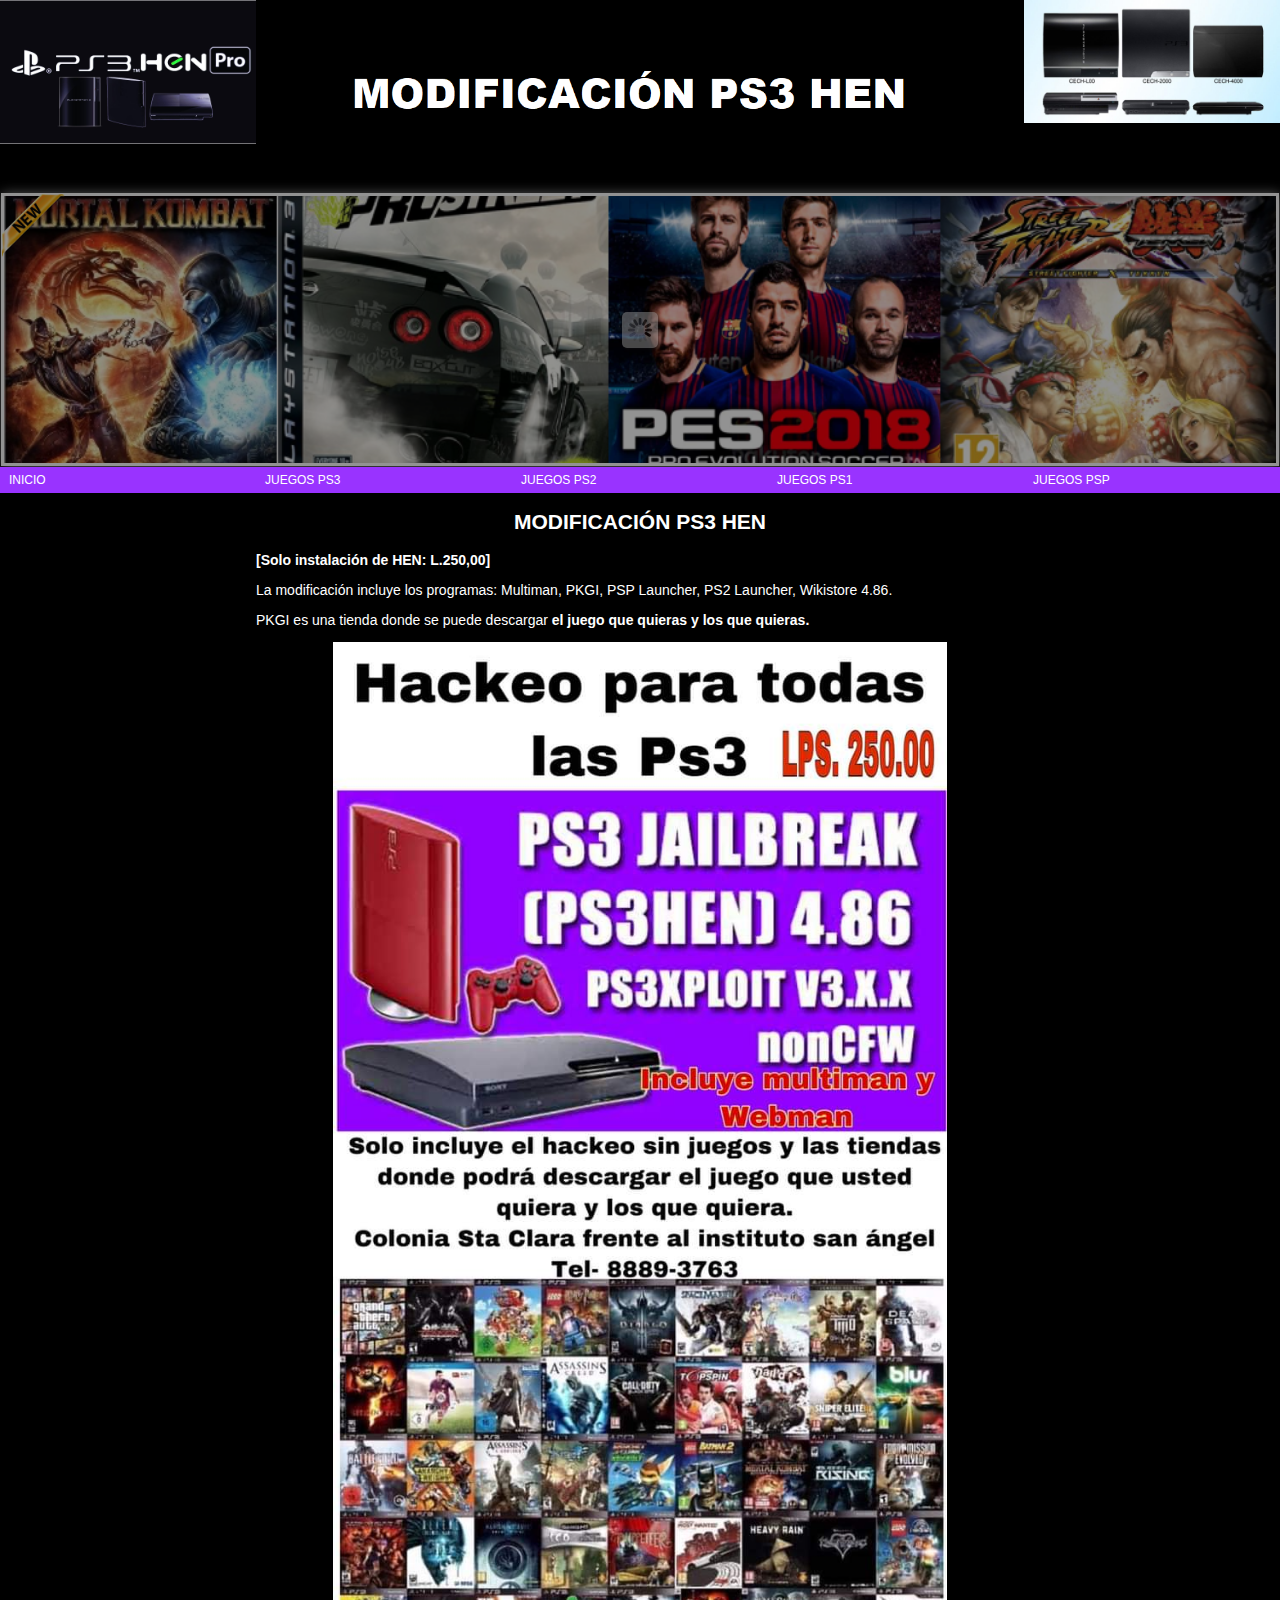
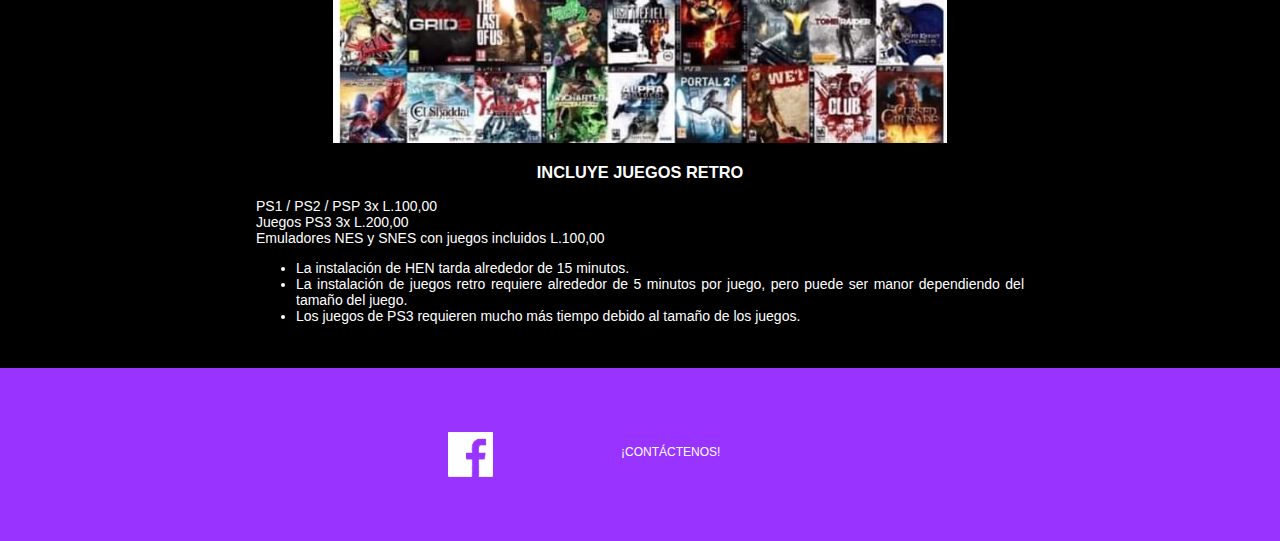
<file: index.html>
<!doctype html>
<html><!-- InstanceBegin template="/Templates/plantillageneral.dwt" codeOutsideHTMLIsLocked="false" -->
<head>
<meta charset="utf-8">
<!-- InstanceBeginEditable name="doctitle" -->
<title>Modificación PS3 HEN</title>
<script type="text/javascript" src="sliderengine/jquery.js"></script><script type="text/javascript" src="sliderengine/jquery.hislider.js"></script>
<!-- InstanceEndEditable -->
<!-- InstanceBeginEditable name="head" -->


<!-- InstanceEndEditable -->
<style type="text/css">
body {
	margin-left: 0px;
	margin-top: 0px;
	margin-right: 0px;
	margin-bottom: 0px;
}


</style>
<link href="css/estilosgenerales.css" rel="stylesheet" type="text/css">
<link href="SpryAssets/SpryMenuBarHorizontal.css" rel="stylesheet" type="text/css">
<script src="SpryAssets/SpryMenuBar.js" type="text/javascript"></script>
</head>

<body>
<div id="contenidogeneral">
  <div id="imagenlogo1"><a href="index.html"><img src="imagenes/imagenlogo1.jpg" alt="imagenlogo1" ></a></div>
  <div id="nombre"><a href="index.html"><img src="imagenes/nombre.png" alt="nombre"></a></div>
  <div id="imagenlogo2"><a href="https://es.qwe.wiki/wiki/PlayStation_3_models" target="new"><img src="imagenes/imagenlogo2.jpg" alt="imagenlogo2"></a></div>
  <!-- InstanceBeginEditable name="slideredit" -->
  <div id="slider">
  <div id='hislider1' style=" max-width:100%;  max-height:275px;height:275px; margin: 0 auto;"></div>
  </div>
  <!-- InstanceEndEditable -->
  <div id="menu">
    <ul id="MenuBar1" class="MenuBarHorizontal">
      <li><a href="index.html">INICIO</a>      </li>
      <li><a href="juegosps3.html">JUEGOS PS3</a>      </li>
      <li><a href="juegosps2.html">JUEGOS PS2</a></li>
      <li><a href="juegosps1.html">JUEGOS PS1</a>      </li>
      <li><a href="juegospsp.html">JUEGOS PSP</a></li>
    </ul>
  </div>
  <!-- InstanceBeginEditable name="content" -->
  <div id="contenido">
<div id="indexinfo1">
<center><h2>MODIFICACIÓN PS3 HEN</h2></center>
  <b>[Solo instalación de HEN: L.250,00]</b><br>
  <p>La modificación incluye los programas: Multiman, PKGI, PSP Launcher, PS2 Launcher, Wikistore 4.86.</p>
  <p>PKGI es una tienda donde se puede descargar <b>el juego que quieras y los que quieras.</b></p>
  <center><img src="imagenes/publicidad.jpg" alt="publicidad">
<h3>INCLUYE JUEGOS RETRO</h3></center>
  <p>PS1 / PS2 / PSP 3x L.100,00<br>
  Juegos PS3 3x L.200,00<br>
  Emuladores NES y SNES con juegos incluidos L.100,00<br>
  <ul>
  	<li>La instalación de HEN tarda alrededor de 15 minutos.</li>
    <li>La instalación de juegos retro requiere alrededor de 5 minutos por juego, pero puede ser manor dependiendo del tamaño del juego.</li>
    <li>Los juegos de PS3 requieren mucho más tiempo debido al tamaño de los juegos.</li></p><br>
</div>
  </div>
  <!-- InstanceEndEditable -->
  <div id="piedepagina">
    <div id="logofb"><a href="https://www.facebook.com/Modificación-PS3-HEN-102048738321822/" target="new"><img src="imagenes/fblogo.png" alt="fblogo"></a></div>
    <div id="contacto">¡CONTÁCTENOS!</div>
  </div>
</div>
<script type="text/javascript">
var MenuBar1 = new Spry.Widget.MenuBar("MenuBar1", {imgDown:"../SpryAssets/SpryMenuBarDownHover.gif", imgRight:"../SpryAssets/SpryMenuBarRightHover.gif"});
</script>
</body>
<!-- InstanceEnd --></html>
</file>
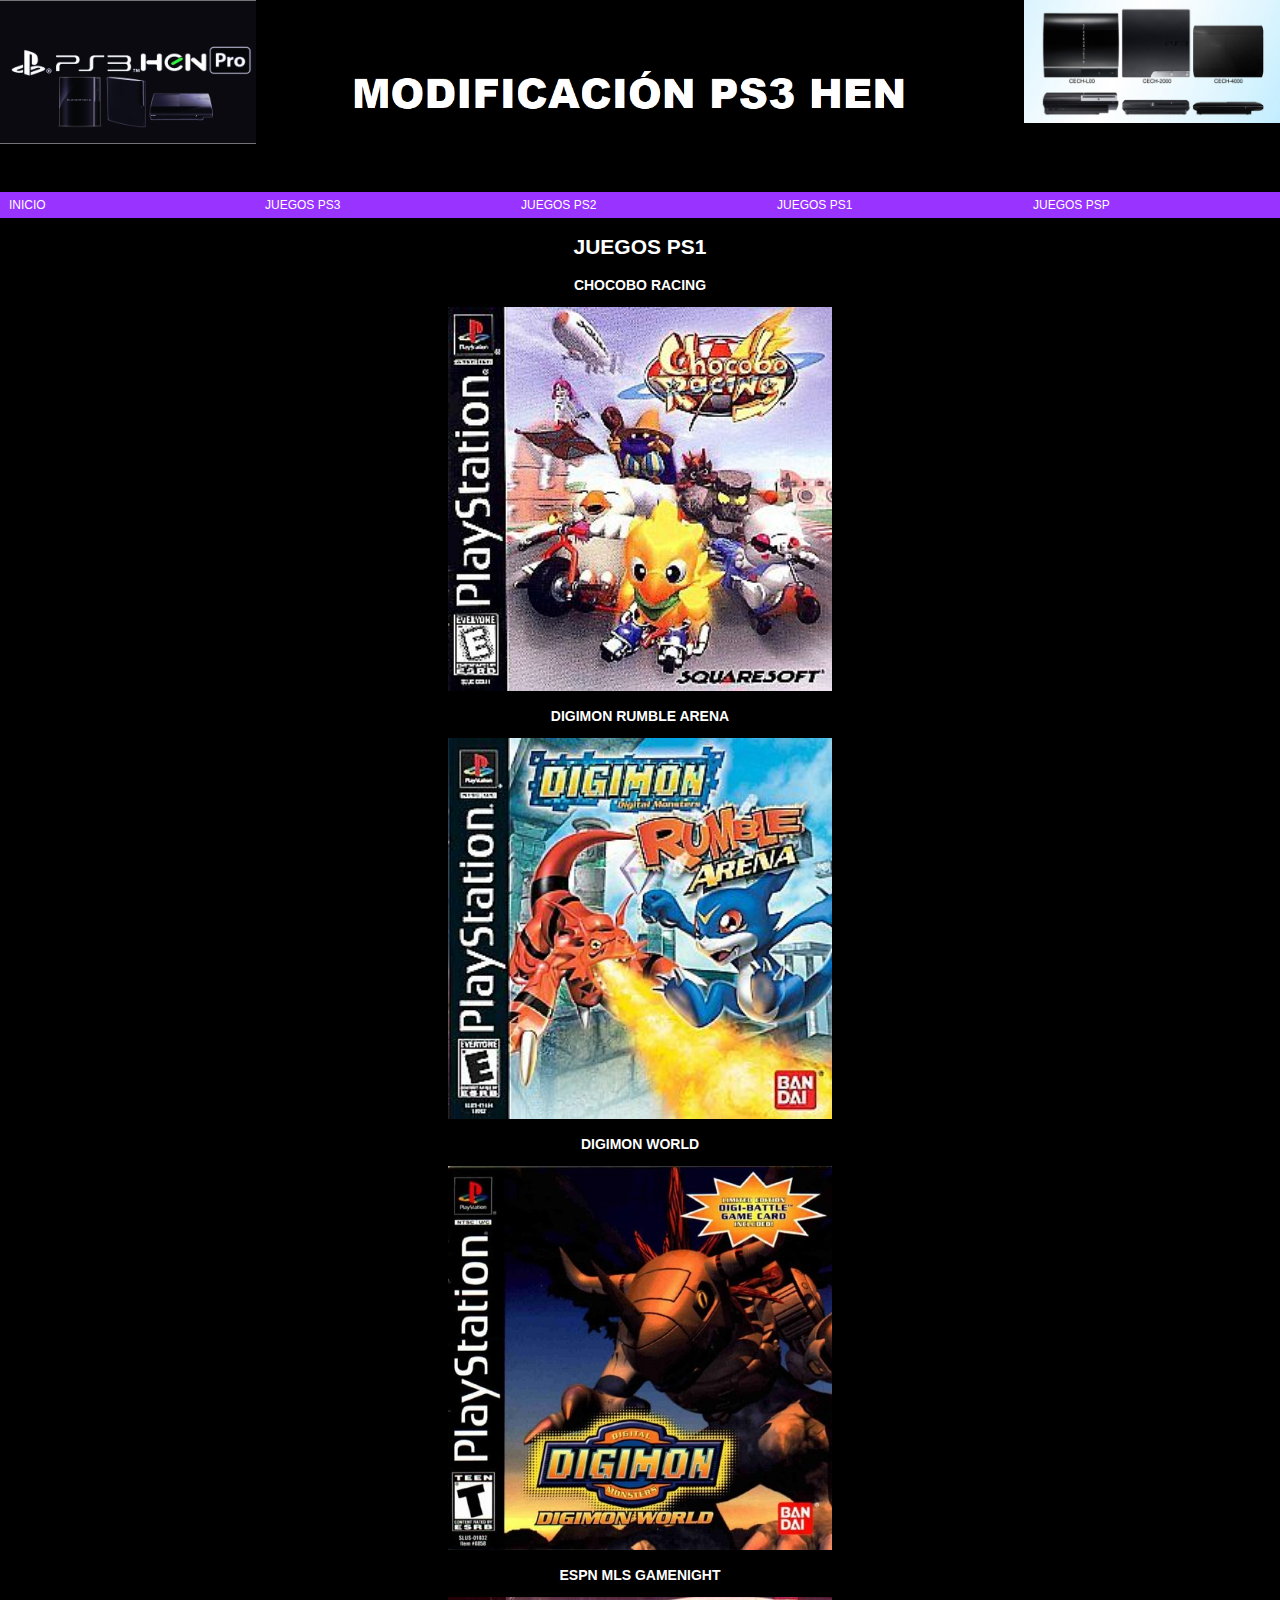
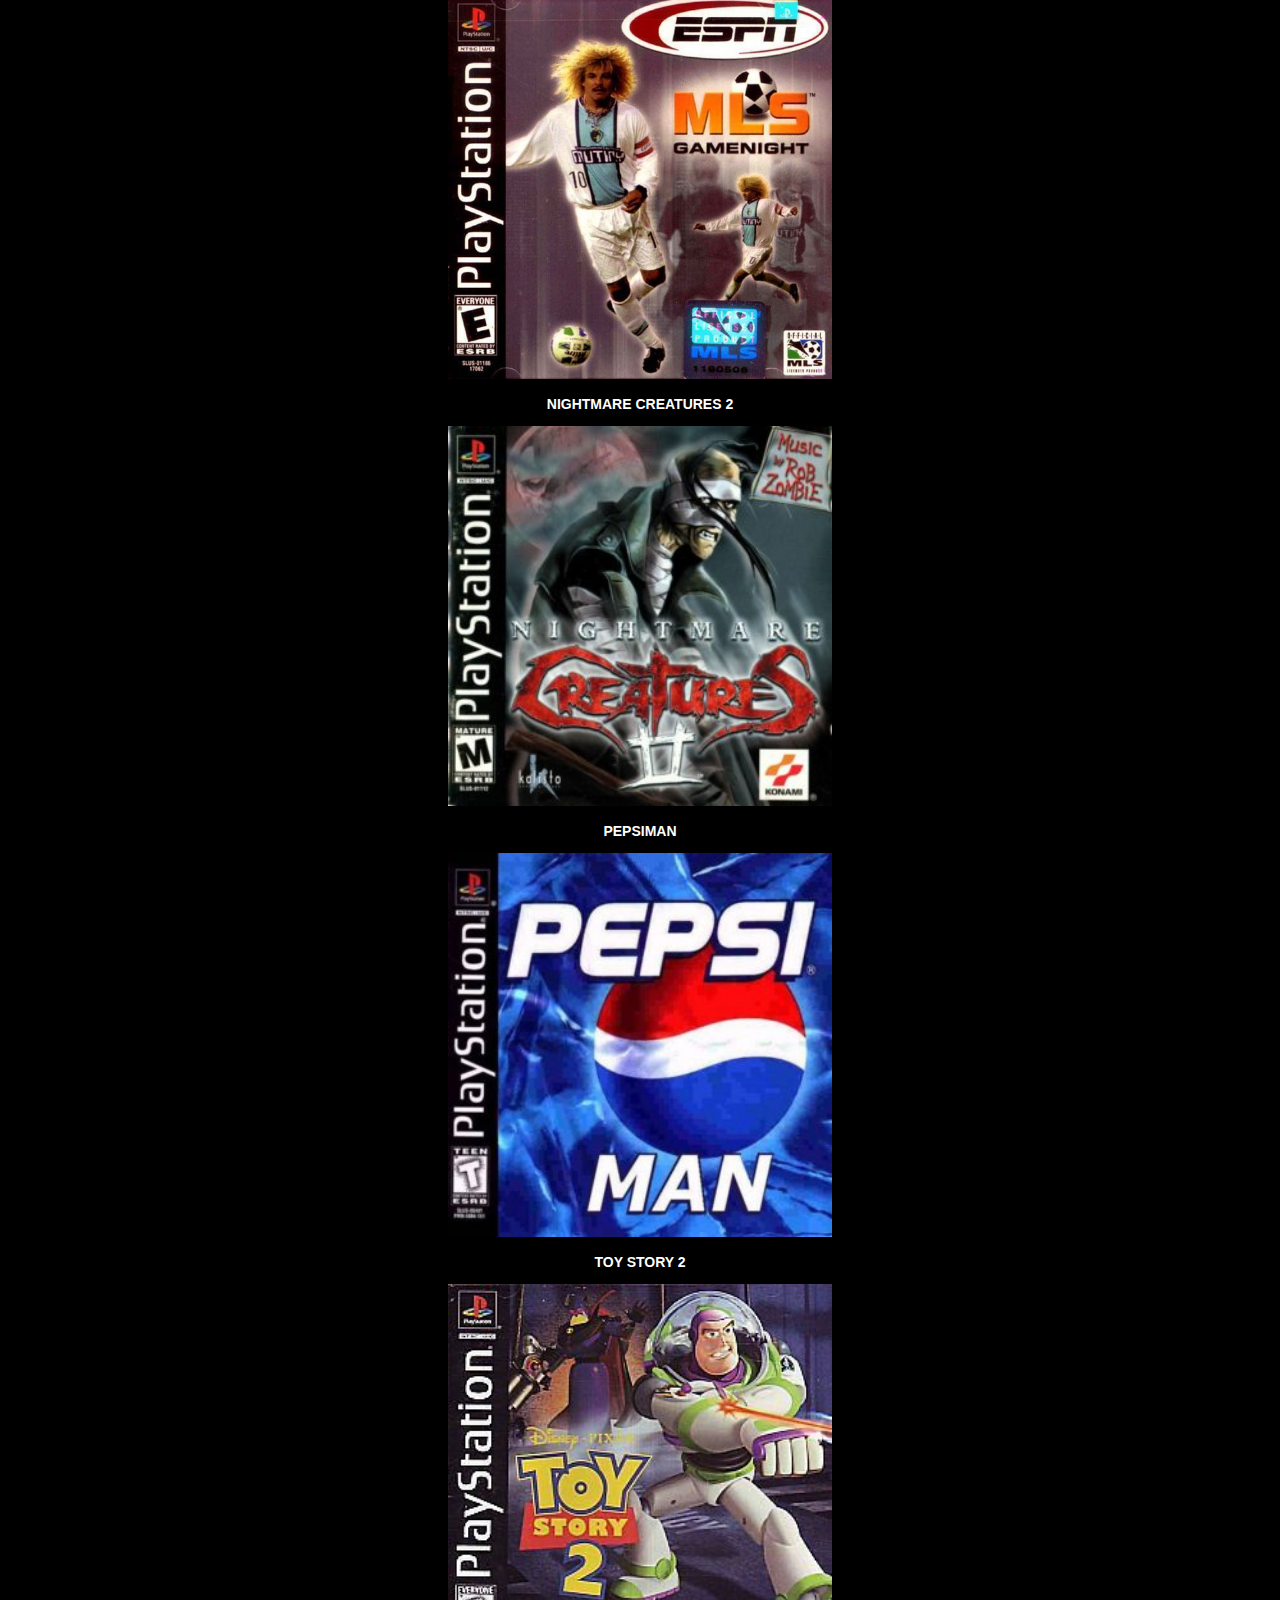
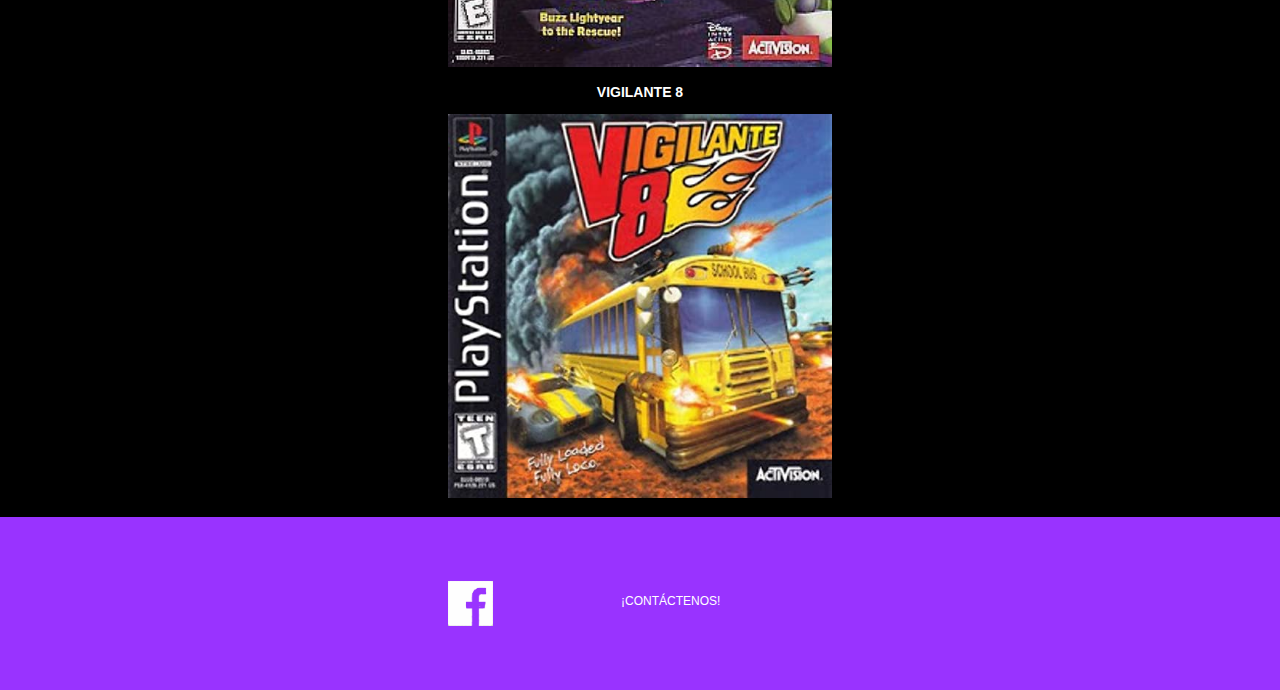
<file: juegosps1.html>
<!doctype html>
<html><!-- InstanceBegin template="/Templates/plantillageneral.dwt" codeOutsideHTMLIsLocked="false" -->
<head>
<meta charset="utf-8">
<!-- InstanceBeginEditable name="doctitle" -->
<title>Modificación PS3 HEN</title>
<!-- InstanceEndEditable -->
<!-- InstanceBeginEditable name="head" -->
<!-- InstanceEndEditable -->
<style type="text/css">
body {
	margin-left: 0px;
	margin-top: 0px;
	margin-right: 0px;
	margin-bottom: 0px;
}


</style>
<link href="css/estilosgenerales.css" rel="stylesheet" type="text/css">
<link href="SpryAssets/SpryMenuBarHorizontal.css" rel="stylesheet" type="text/css">
<script src="SpryAssets/SpryMenuBar.js" type="text/javascript"></script>
</head>

<body>
<div id="contenidogeneral">
  <div id="imagenlogo1"><a href="index.html"><img src="imagenes/imagenlogo1.jpg" alt="imagenlogo1" ></a></div>
  <div id="nombre"><a href="index.html"><img src="imagenes/nombre.png" alt="nombre"></a></div>
  <div id="imagenlogo2"><a href="https://es.qwe.wiki/wiki/PlayStation_3_models" target="new"><img src="imagenes/imagenlogo2.jpg" alt="imagenlogo2"></a></div>
  <!-- InstanceBeginEditable name="slideredit" -->
  <!-- InstanceEndEditable -->
  <div id="menu">
    <ul id="MenuBar1" class="MenuBarHorizontal">
      <li><a href="index.html">INICIO</a>      </li>
      <li><a href="juegosps3.html">JUEGOS PS3</a>      </li>
      <li><a href="juegosps2.html">JUEGOS PS2</a></li>
      <li><a href="juegosps1.html">JUEGOS PS1</a>      </li>
      <li><a href="juegospsp.html">JUEGOS PSP</a></li>
    </ul>
  </div>
  <!-- InstanceBeginEditable name="content" -->
  <div id="contenido">
  	<div id="ps1games">
    <b><center><h2>JUEGOS PS1</h2>
    	<p>CHOCOBO RACING</p>
        <img src="imagenes/ps1 games/choco.jpg" alt="absw">
<p>DIGIMON RUMBLE ARENA</p>
        <img src="imagenes/ps1 games/digimon.jpg" alt="absw">
<p>DIGIMON WORLD</p>
        <img src="imagenes/ps1 games/digiwrld.jpg" alt="absw">
        <p>ESPN MLS GAMENIGHT</p>
        <img src="imagenes/ps1 games/espn.jpg" alt="absw">
<p>NIGHTMARE CREATURES 2</p>
        <img src="imagenes/ps1 games/night.jpg" alt="absw">
<p>PEPSIMAN</p>
        <img src="imagenes/ps1 games/pepsi.jpg" alt="absw">
<p>TOY STORY 2</p>
        <img src="imagenes/ps1 games/toystory.jpg" alt="absw">
<p>VIGILANTE 8</p>
        <img src="imagenes/ps1 games/vigil.jpg" alt="absw"><br><br></center></b>
    </div>
  </div>
  <!-- InstanceEndEditable -->
  <div id="piedepagina">
    <div id="logofb"><a href="https://www.facebook.com/Modificación-PS3-HEN-102048738321822/" target="new"><img src="imagenes/fblogo.png" alt="fblogo"></a></div>
    <div id="contacto">¡CONTÁCTENOS!</div>
  </div>
</div>
<script type="text/javascript">
var MenuBar1 = new Spry.Widget.MenuBar("MenuBar1", {imgDown:"../SpryAssets/SpryMenuBarDownHover.gif", imgRight:"../SpryAssets/SpryMenuBarRightHover.gif"});
</script>
</body>
<!-- InstanceEnd --></html>
</file>
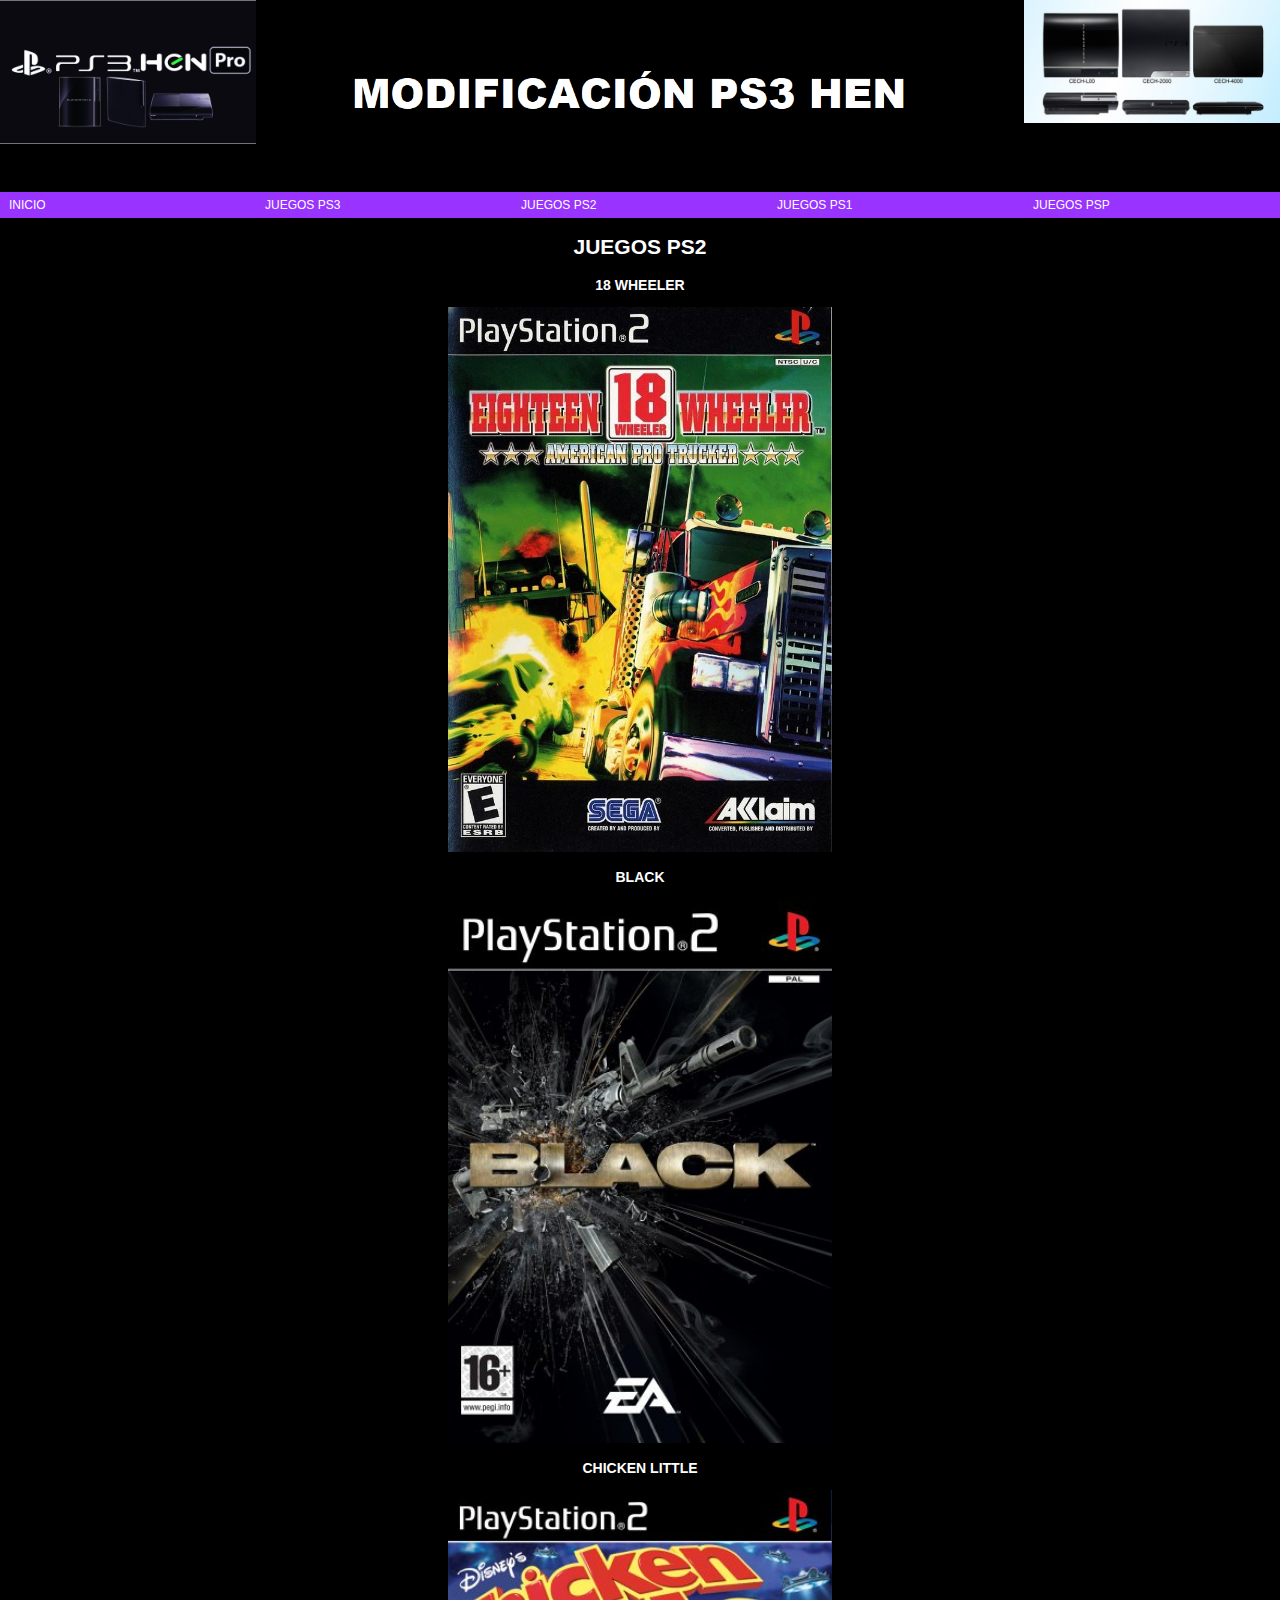
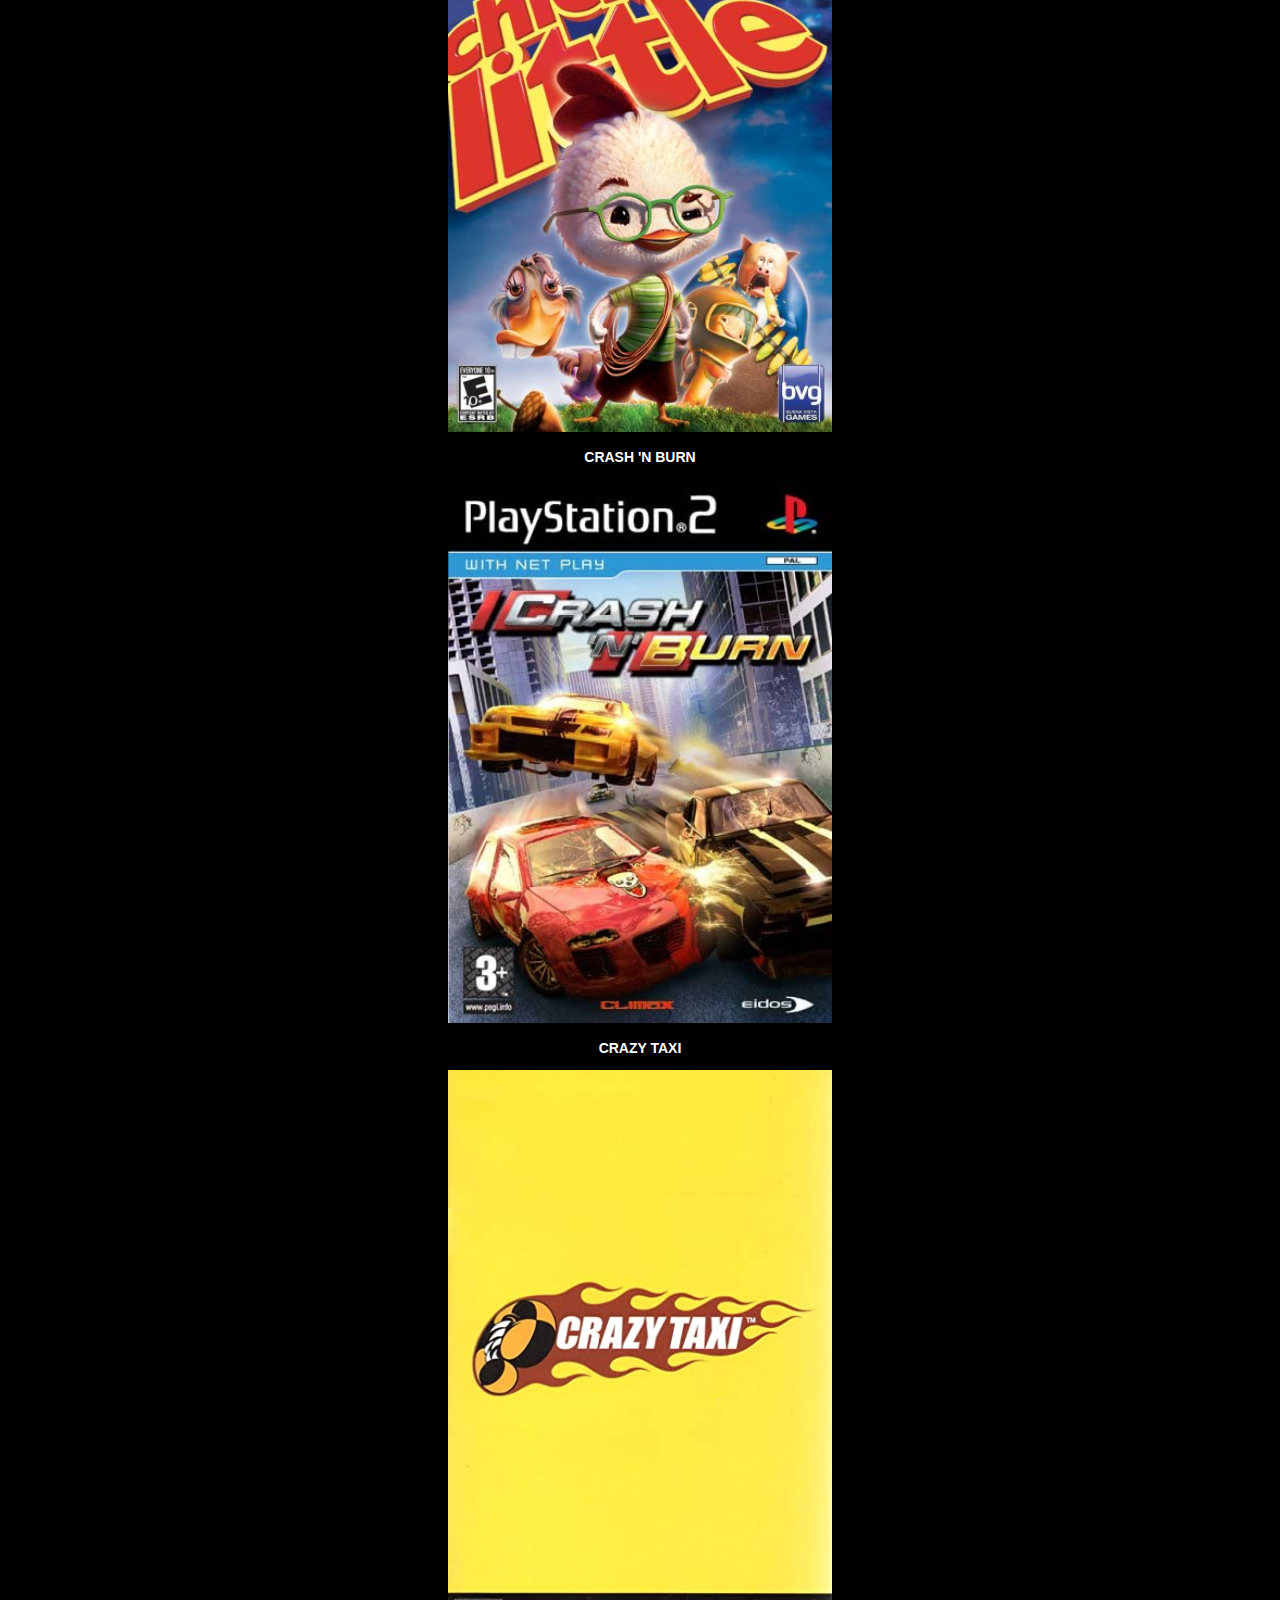
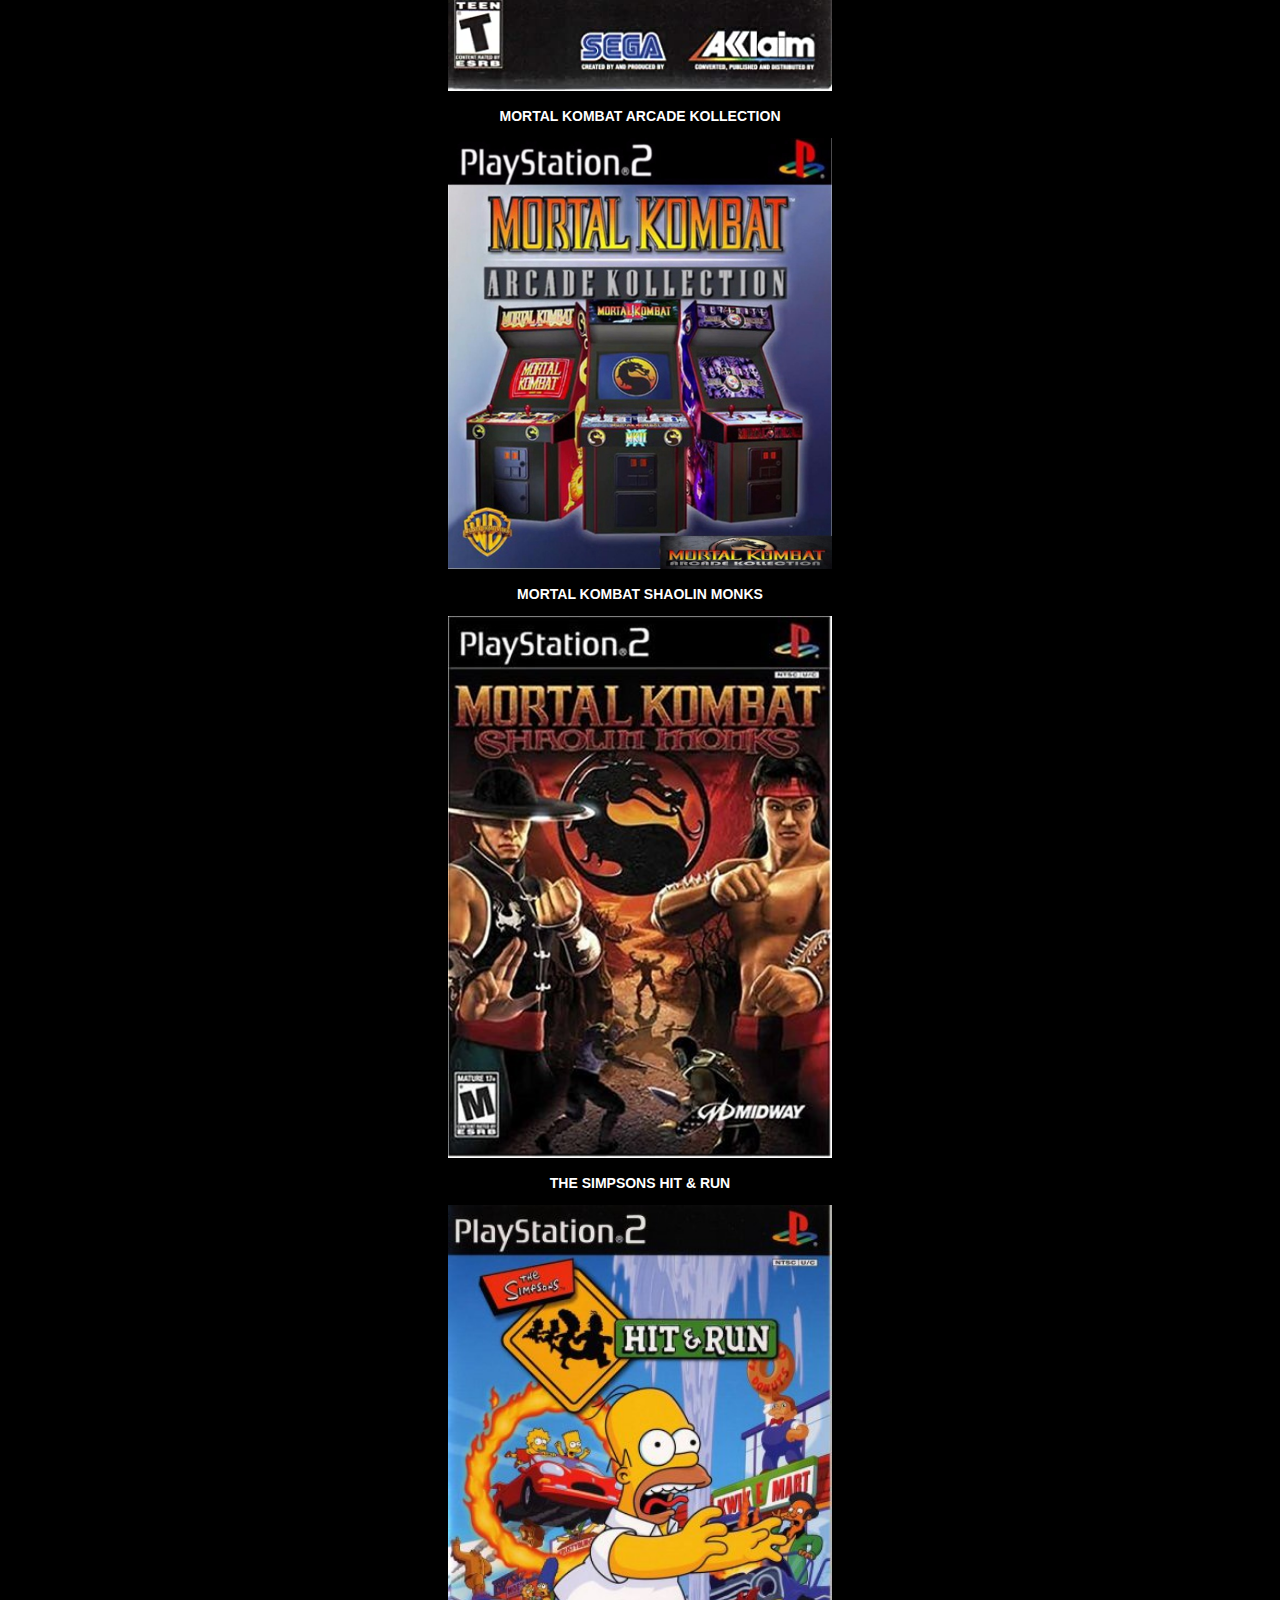
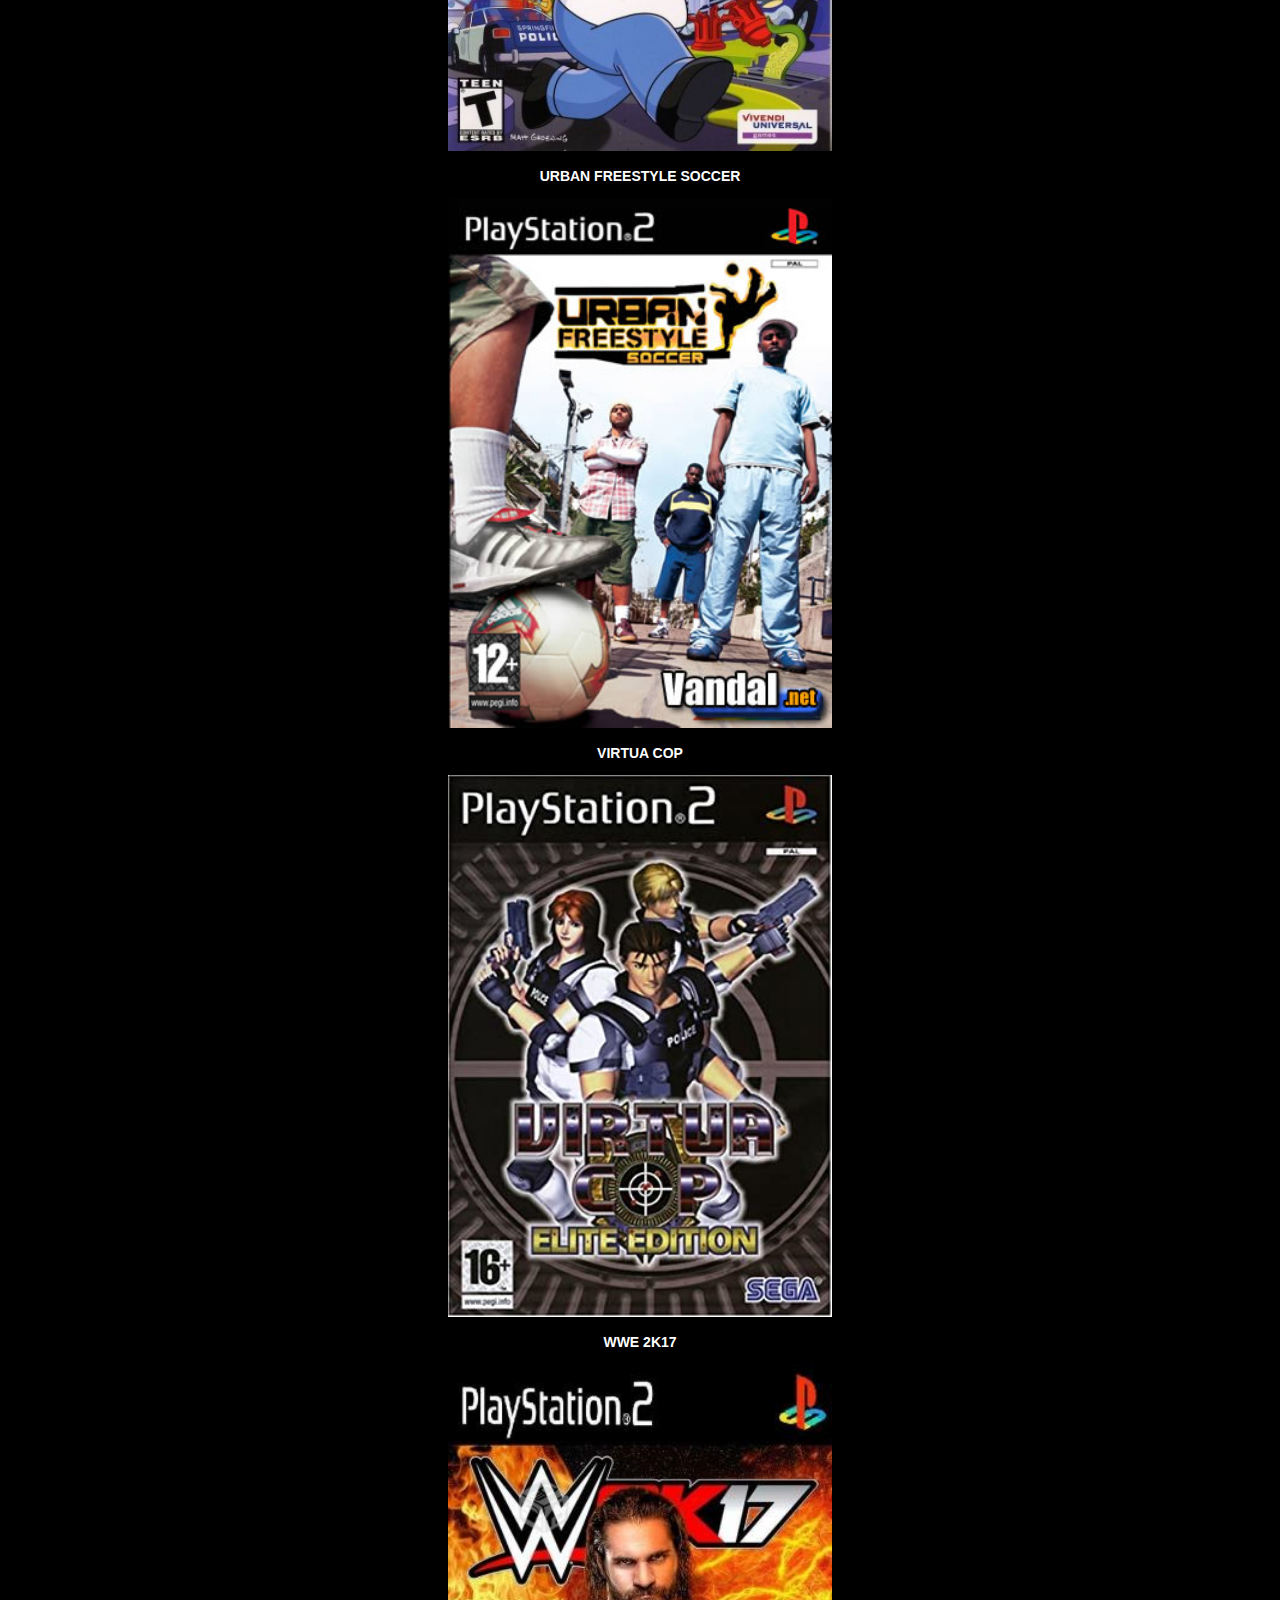
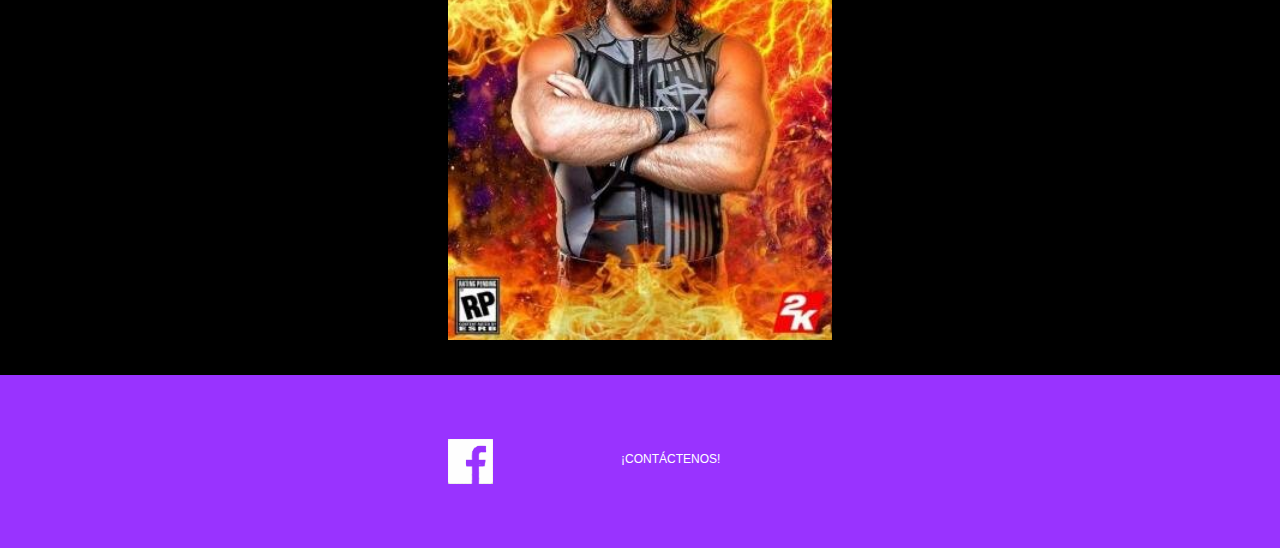
<file: juegosps2.html>
<!doctype html>
<html><!-- InstanceBegin template="/Templates/plantillageneral.dwt" codeOutsideHTMLIsLocked="false" -->
<head>
<meta charset="utf-8">
<!-- InstanceBeginEditable name="doctitle" -->
<title>Modificación PS3 HEN</title>
<!-- InstanceEndEditable -->
<!-- InstanceBeginEditable name="head" -->
<!-- InstanceEndEditable -->
<style type="text/css">
body {
	margin-left: 0px;
	margin-top: 0px;
	margin-right: 0px;
	margin-bottom: 0px;
}


</style>
<link href="css/estilosgenerales.css" rel="stylesheet" type="text/css">
<link href="SpryAssets/SpryMenuBarHorizontal.css" rel="stylesheet" type="text/css">
<script src="SpryAssets/SpryMenuBar.js" type="text/javascript"></script>
</head>

<body>
<div id="contenidogeneral">
  <div id="imagenlogo1"><a href="index.html"><img src="imagenes/imagenlogo1.jpg" alt="imagenlogo1" ></a></div>
  <div id="nombre"><a href="index.html"><img src="imagenes/nombre.png" alt="nombre"></a></div>
  <div id="imagenlogo2"><a href="https://es.qwe.wiki/wiki/PlayStation_3_models" target="new"><img src="imagenes/imagenlogo2.jpg" alt="imagenlogo2"></a></div>
  <!-- InstanceBeginEditable name="slideredit" -->
  <!-- InstanceEndEditable -->
  <div id="menu">
    <ul id="MenuBar1" class="MenuBarHorizontal">
      <li><a href="index.html">INICIO</a>      </li>
      <li><a href="juegosps3.html">JUEGOS PS3</a>      </li>
      <li><a href="juegosps2.html">JUEGOS PS2</a></li>
      <li><a href="juegosps1.html">JUEGOS PS1</a>      </li>
      <li><a href="juegospsp.html">JUEGOS PSP</a></li>
    </ul>
  </div>
  <!-- InstanceBeginEditable name="content" -->
  <div id="contenido">
    <div id="ps2games">
    	<b><center><h2>JUEGOS PS2</h2>
       	  <p>18 WHEELER</p>
            <img src="imagenes/ps2 games/18wheeler.jpg" alt="absw">
<p>BLACK</p>
<img src="imagenes/ps2 games/black.jpg" alt="absw">
<p>CHICKEN LITTLE</p>
            <img src="imagenes/ps2 games/chilit.jpg" alt="absw">
<p>CRASH 'N BURN</p>
            <img src="imagenes/ps2 games/crashnburn.jpg" alt="absw">
<p>CRAZY TAXI</p>
            <img src="imagenes/ps2 games/cratax.jpg" alt="absw">
<p>MORTAL KOMBAT ARCADE KOLLECTION</p>
            <img src="imagenes/ps2 games/mkkol.jpg" alt="absw">
<p>MORTAL KOMBAT SHAOLIN MONKS</p>
            <img src="imagenes/ps2 games/mksm.jpg" alt="absw">
<p>THE SIMPSONS HIT & RUN</p>
            <img src="imagenes/ps2 games/simps.jpg" alt="absw">
<p>URBAN FREESTYLE SOCCER</p>
            <img src="imagenes/ps2 games/ufs.jpg" alt="absw">
<p>VIRTUA COP</p>
            <img src="imagenes/ps2 games/vcop.jpg" alt="absw">
<p>WWE 2K17</p>
          <img src="imagenes/ps2 games/w2k17.jpg" alt="absw"><br><br><br></center></b>
    </div>
  </div>
  <!-- InstanceEndEditable -->
  <div id="piedepagina">
    <div id="logofb"><a href="https://www.facebook.com/Modificación-PS3-HEN-102048738321822/" target="new"><img src="imagenes/fblogo.png" alt="fblogo"></a></div>
    <div id="contacto">¡CONTÁCTENOS!</div>
  </div>
</div>
<script type="text/javascript">
var MenuBar1 = new Spry.Widget.MenuBar("MenuBar1", {imgDown:"../SpryAssets/SpryMenuBarDownHover.gif", imgRight:"../SpryAssets/SpryMenuBarRightHover.gif"});
</script>
</body>
<!-- InstanceEnd --></html>
</file>
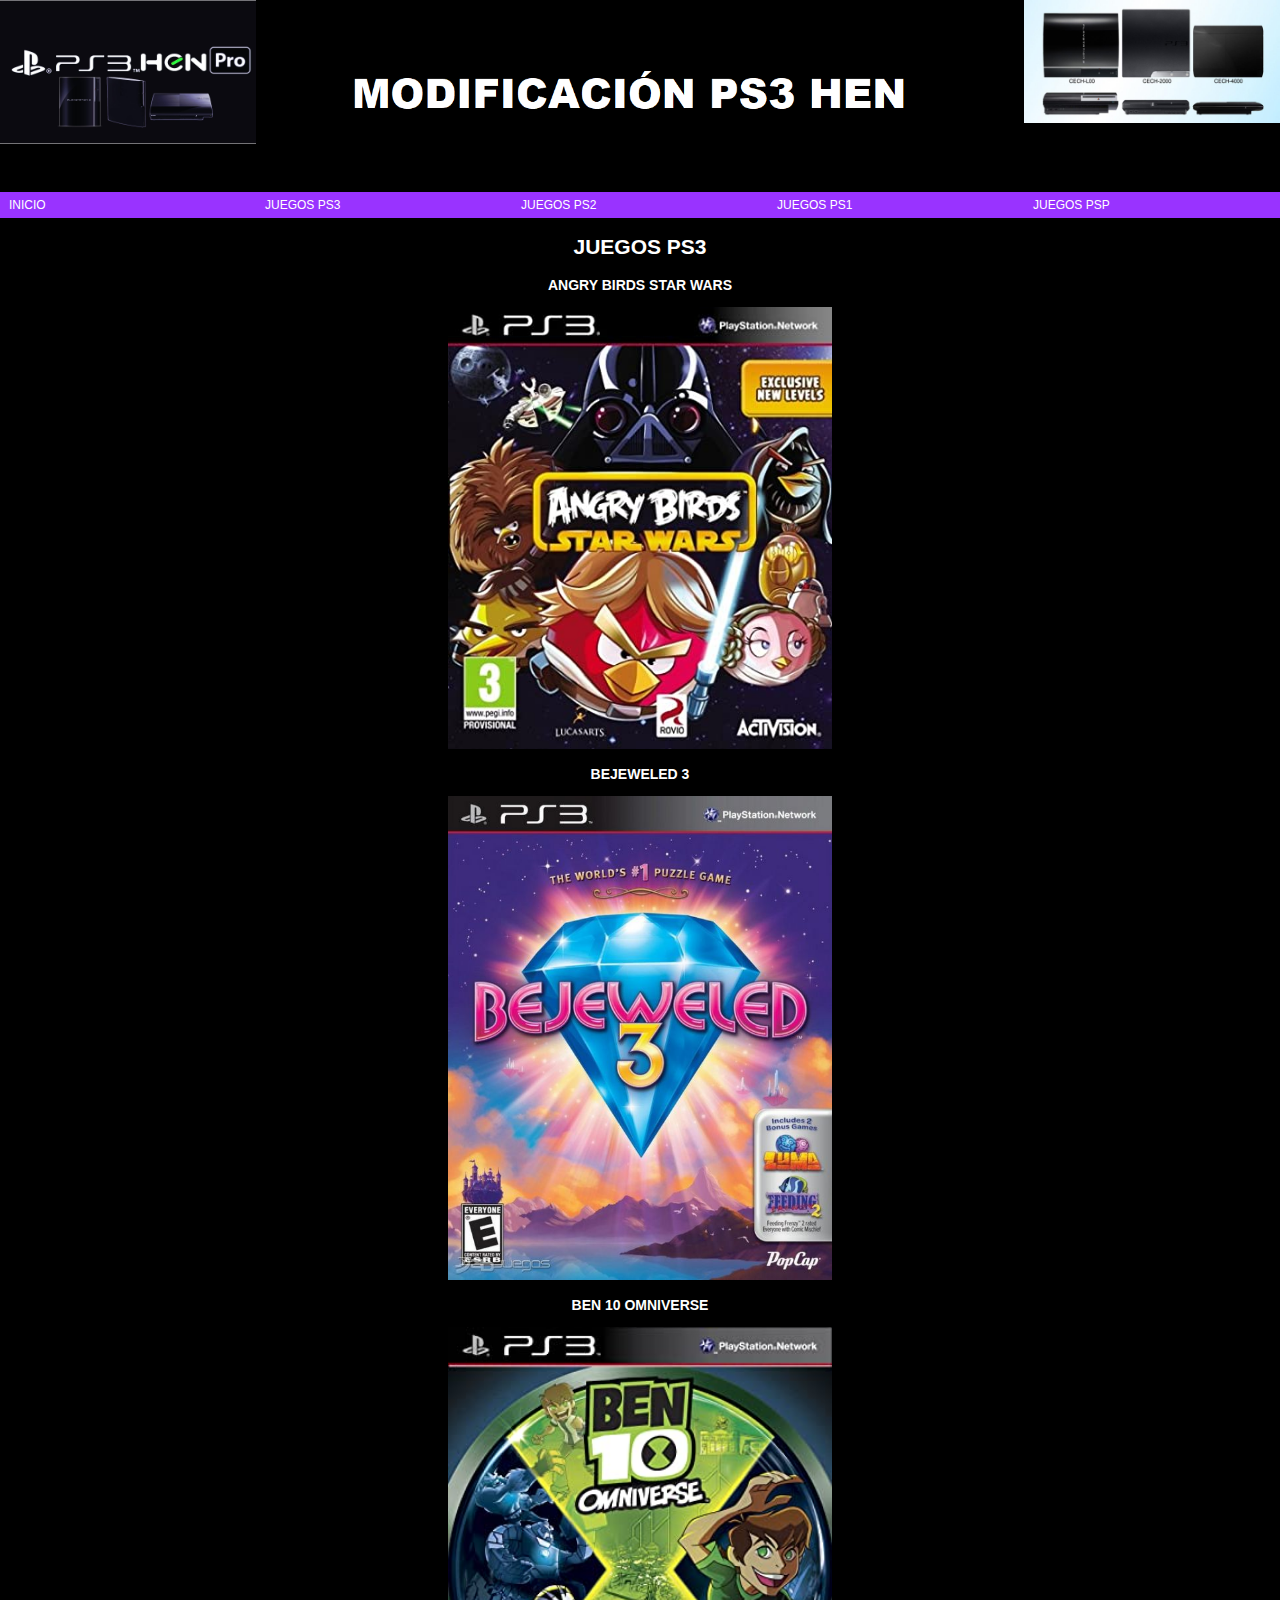
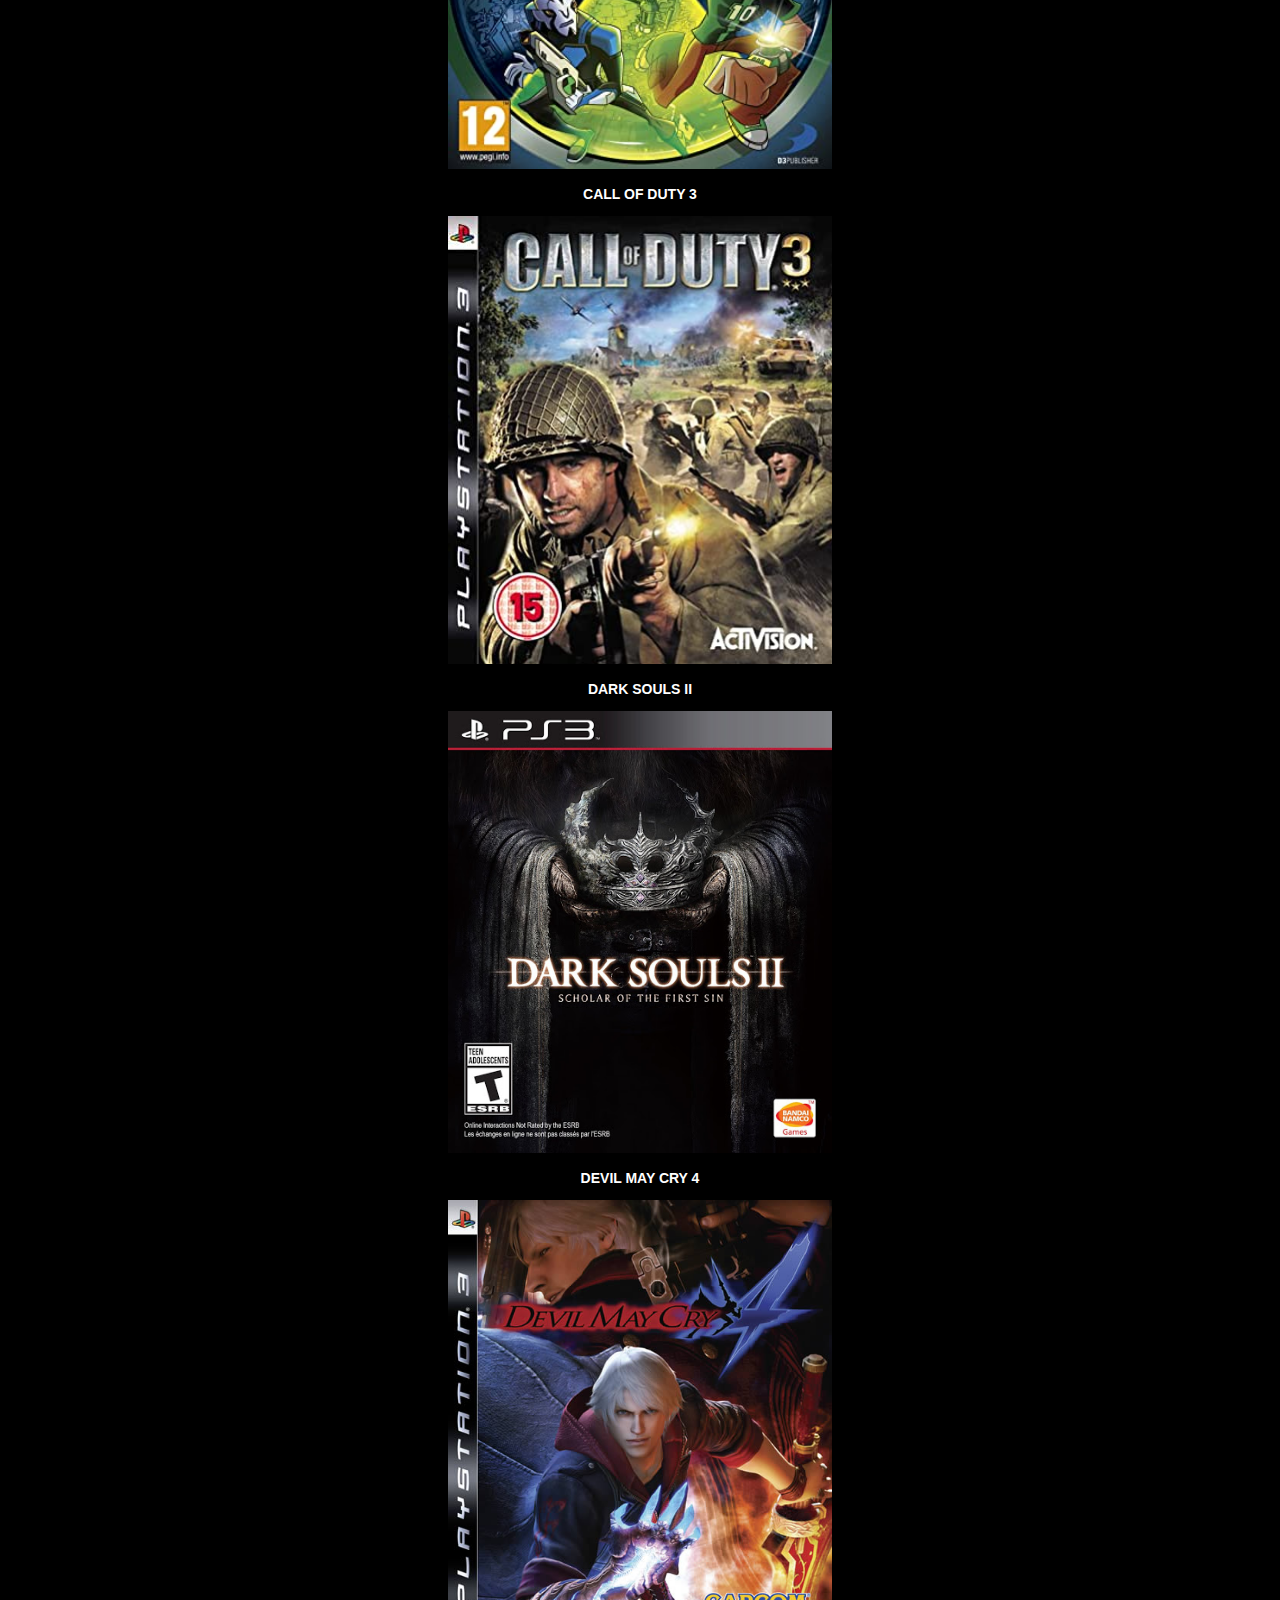
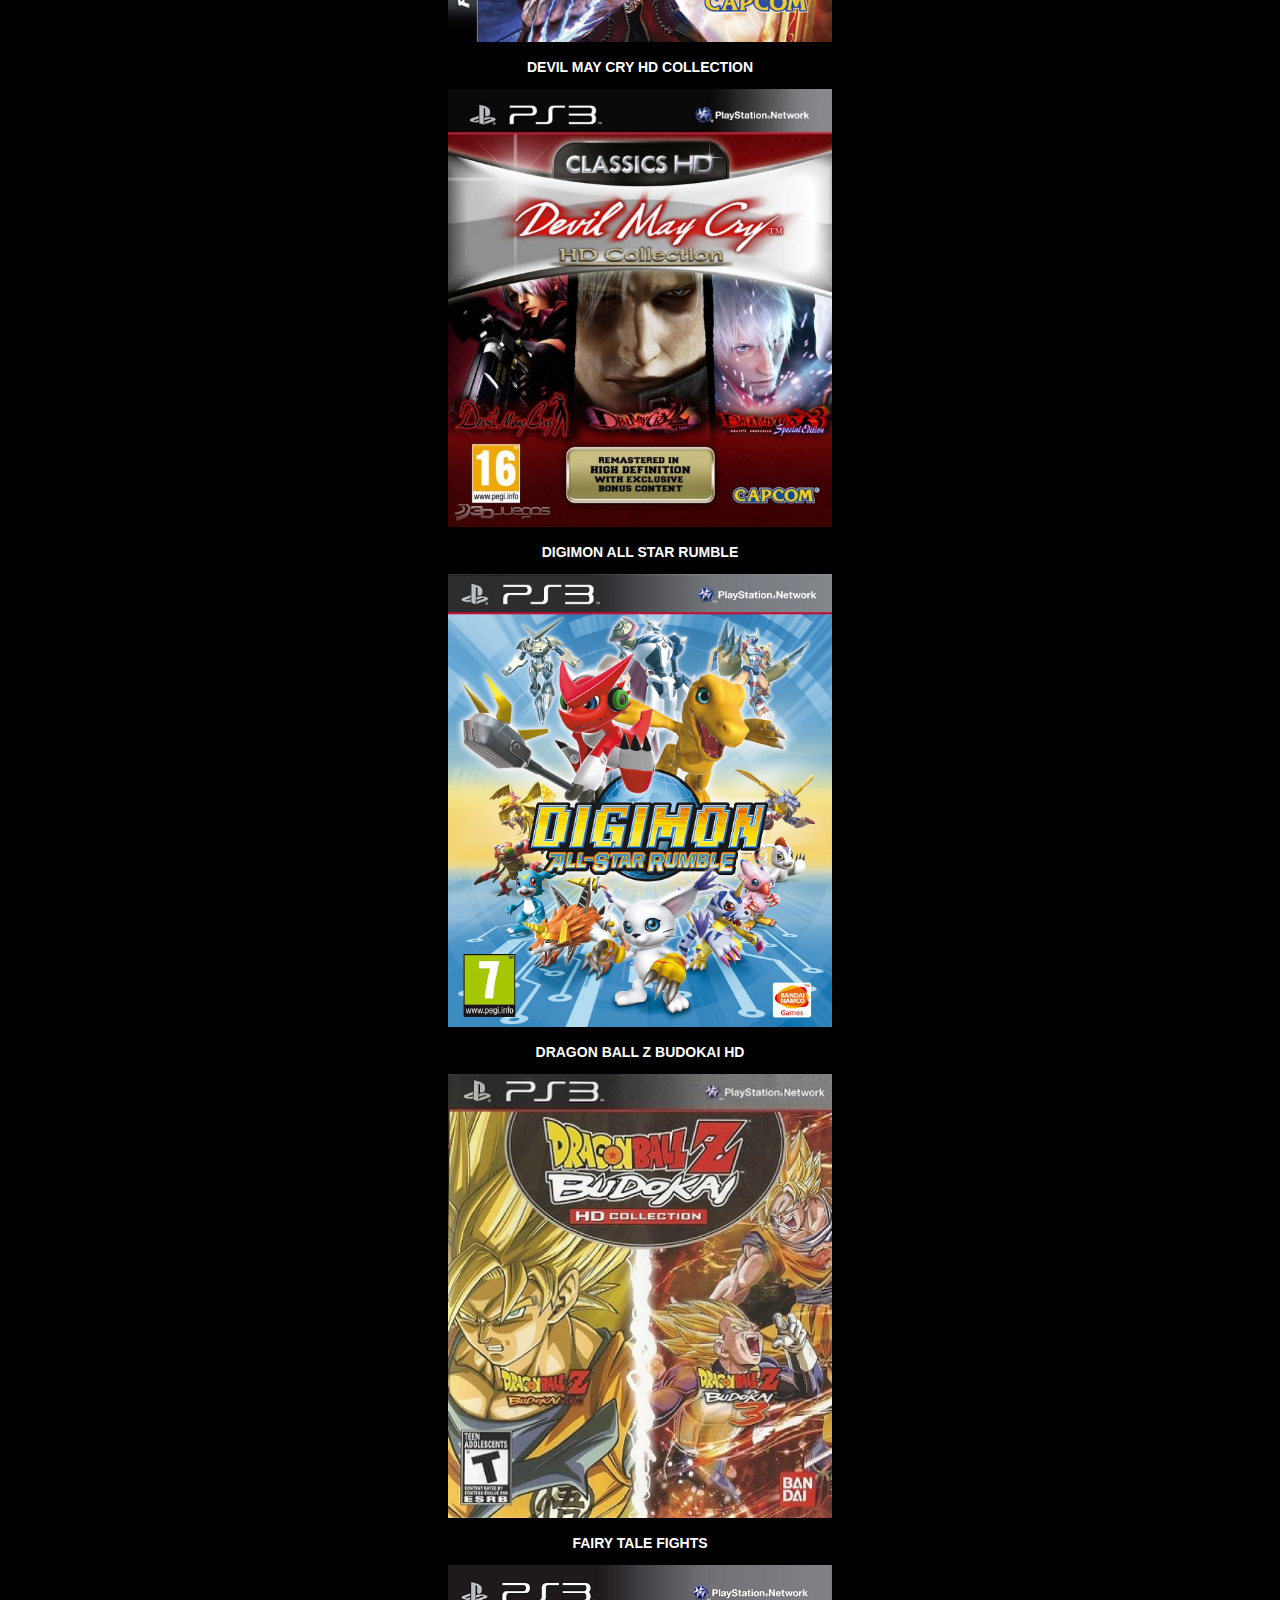
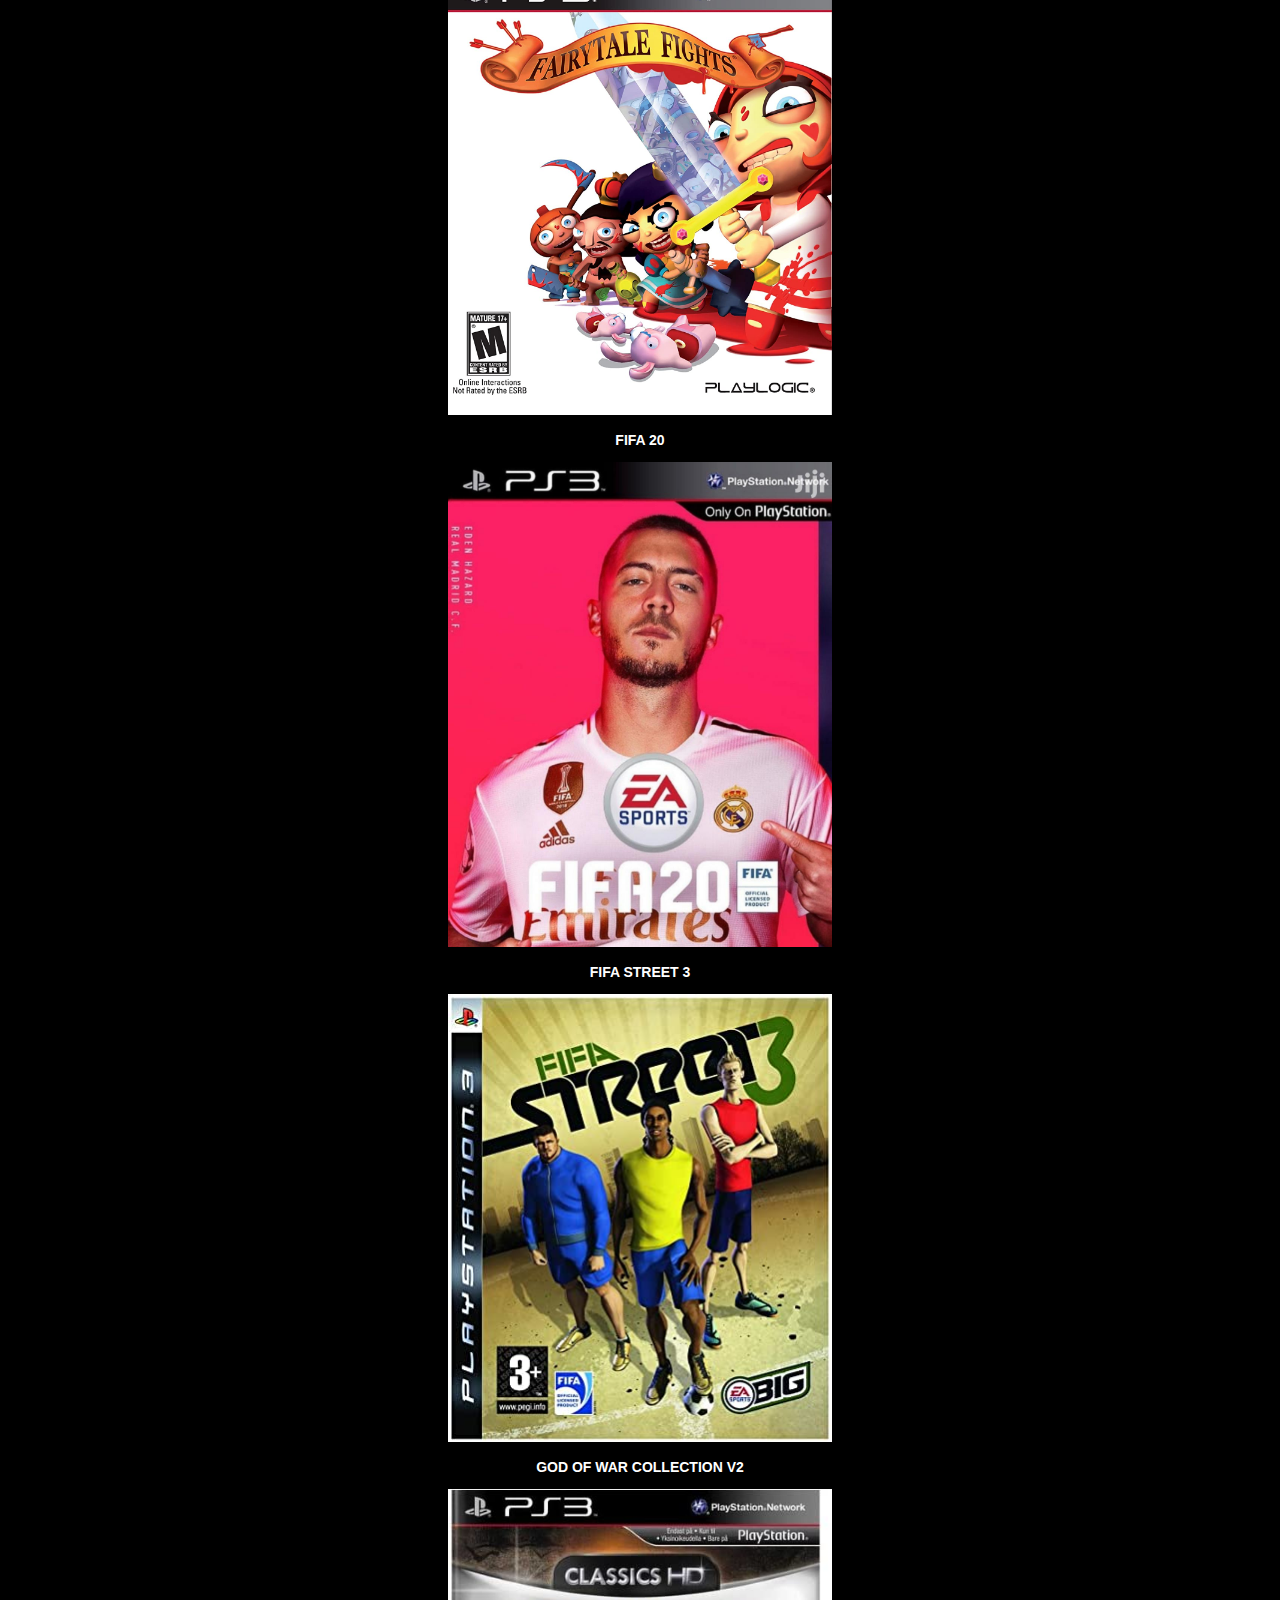
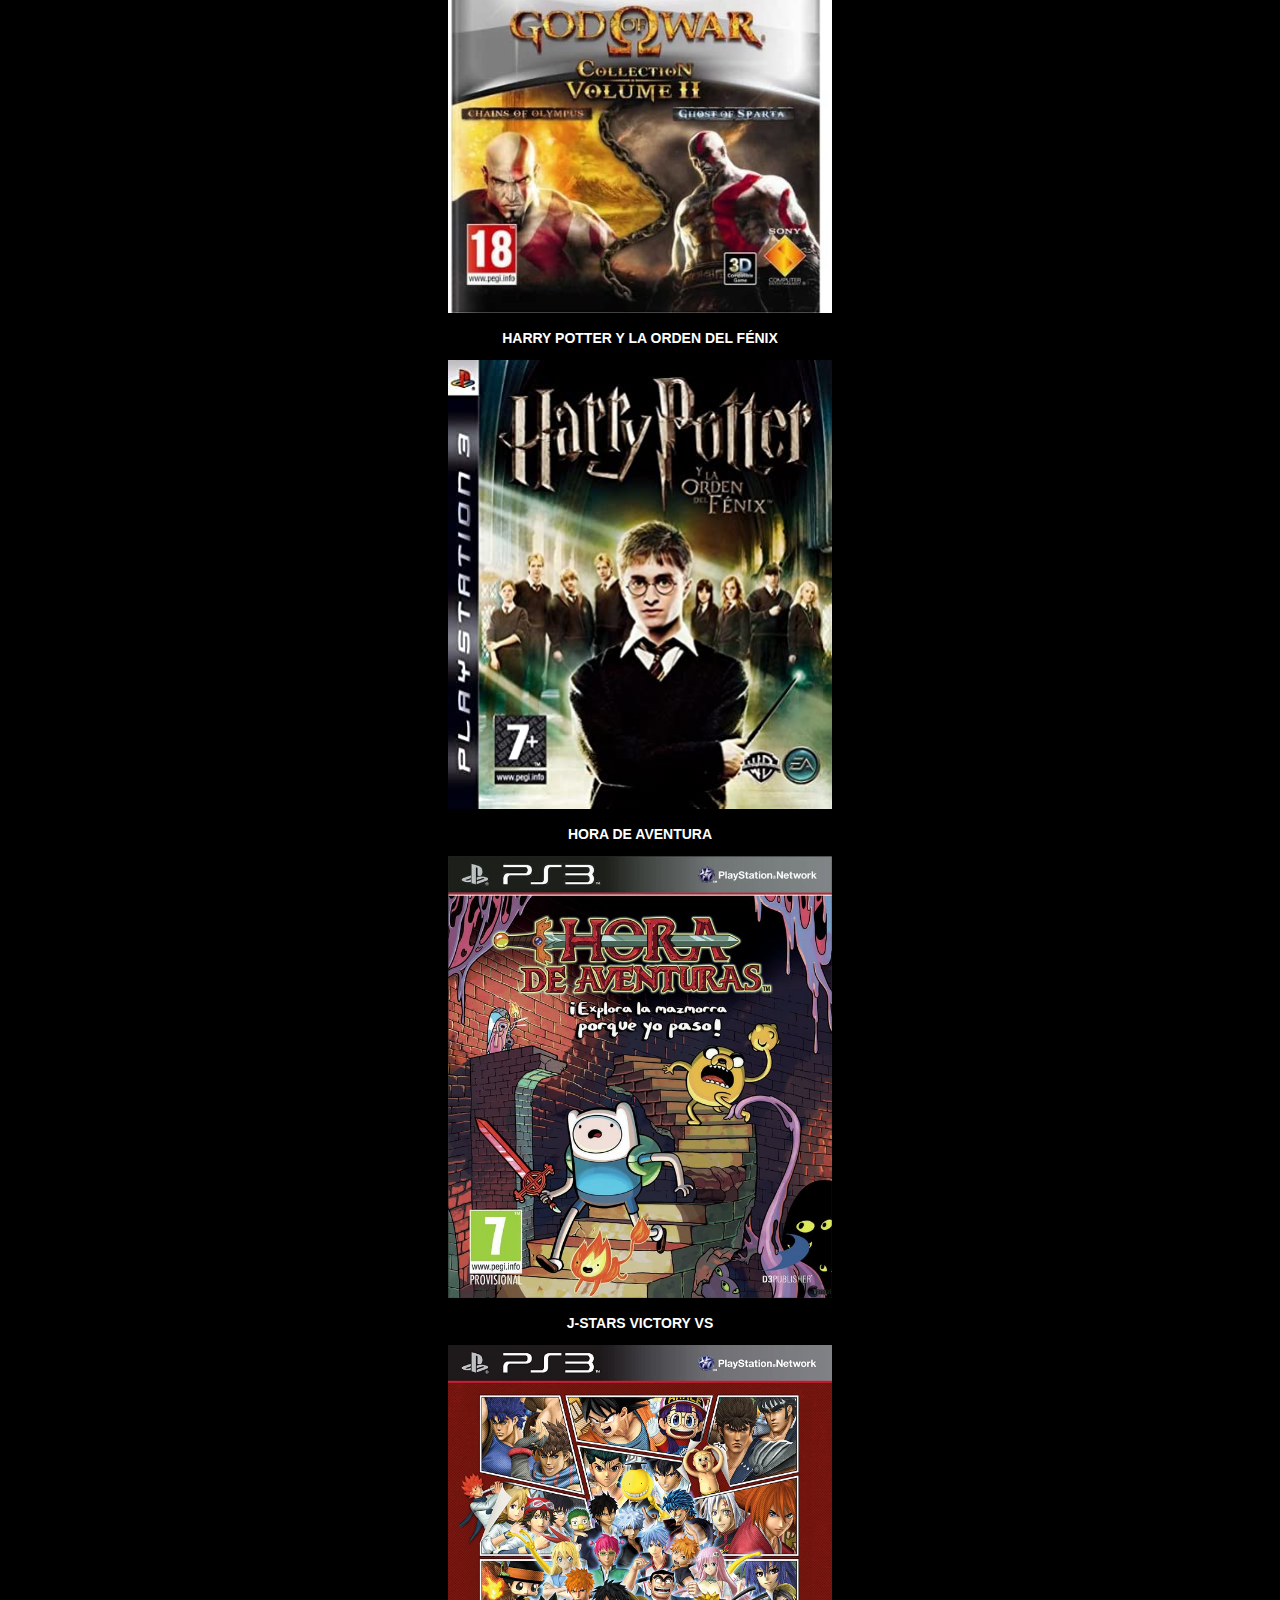
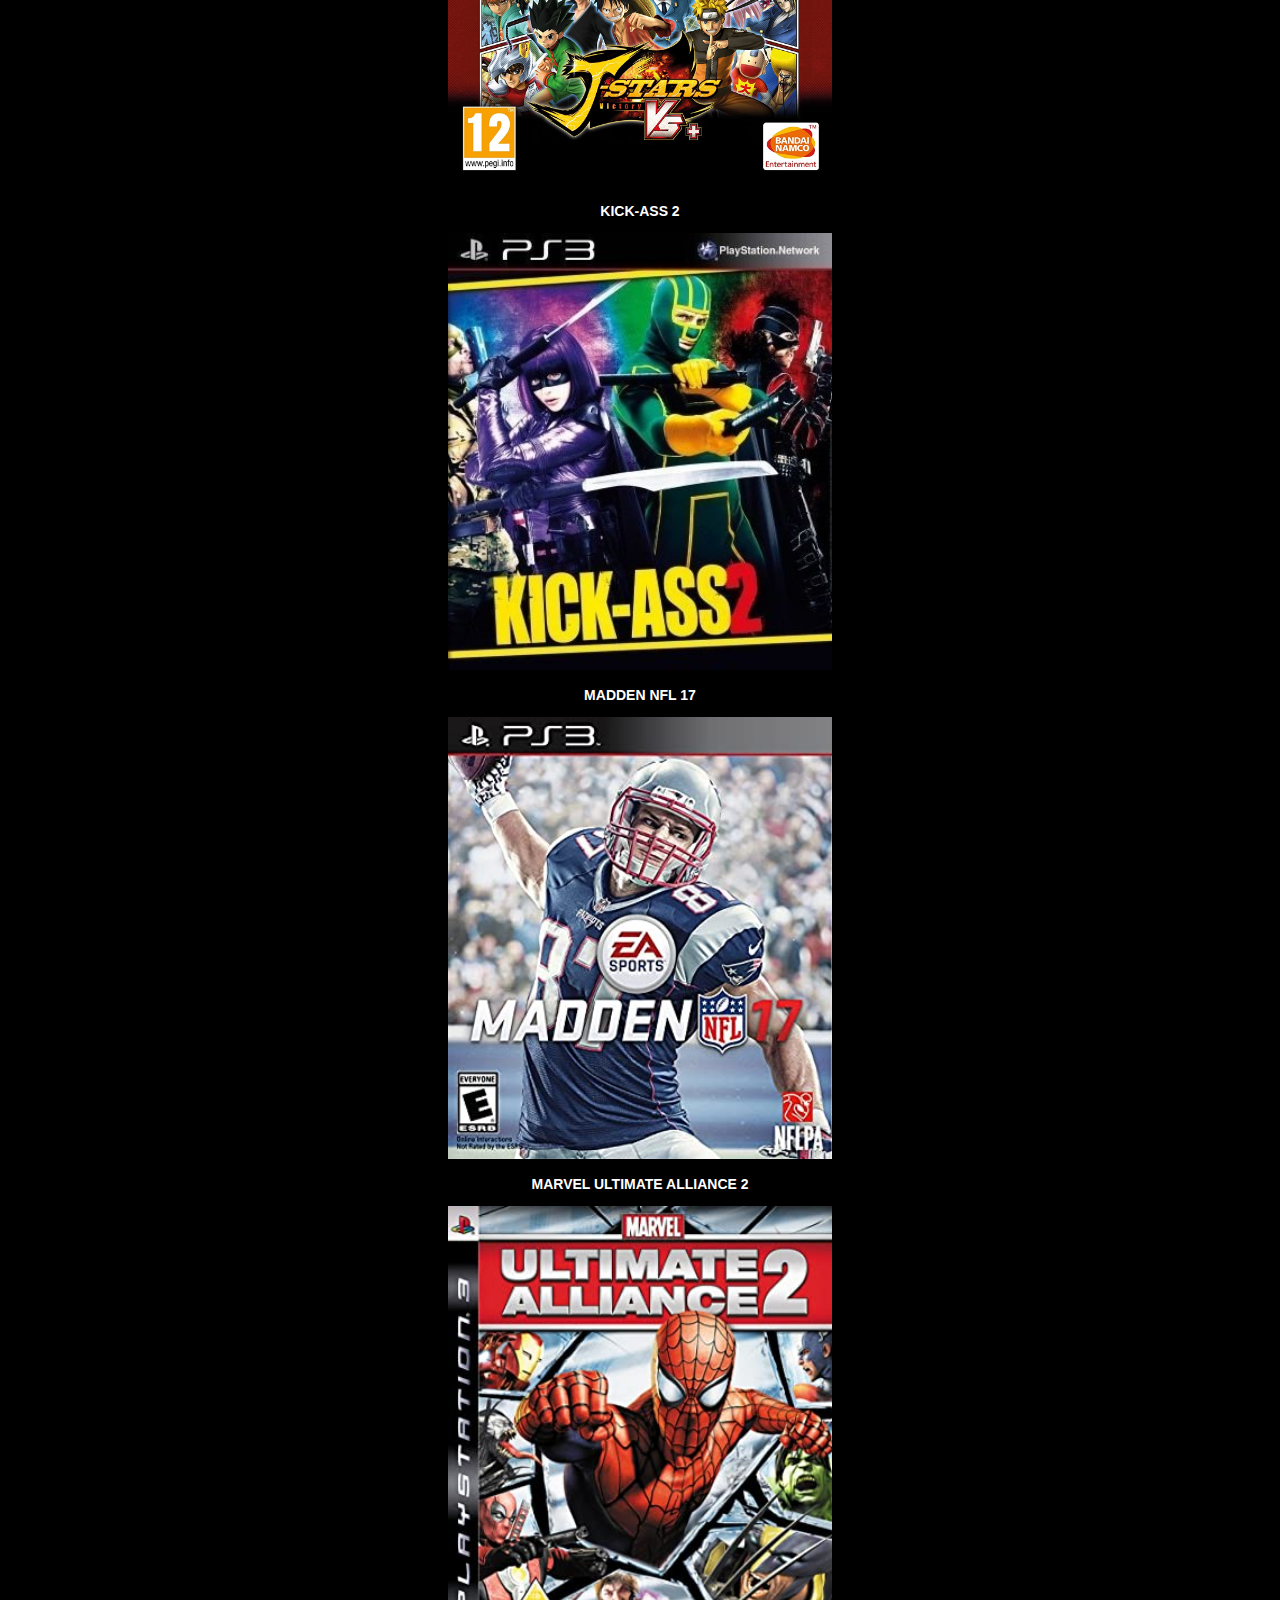
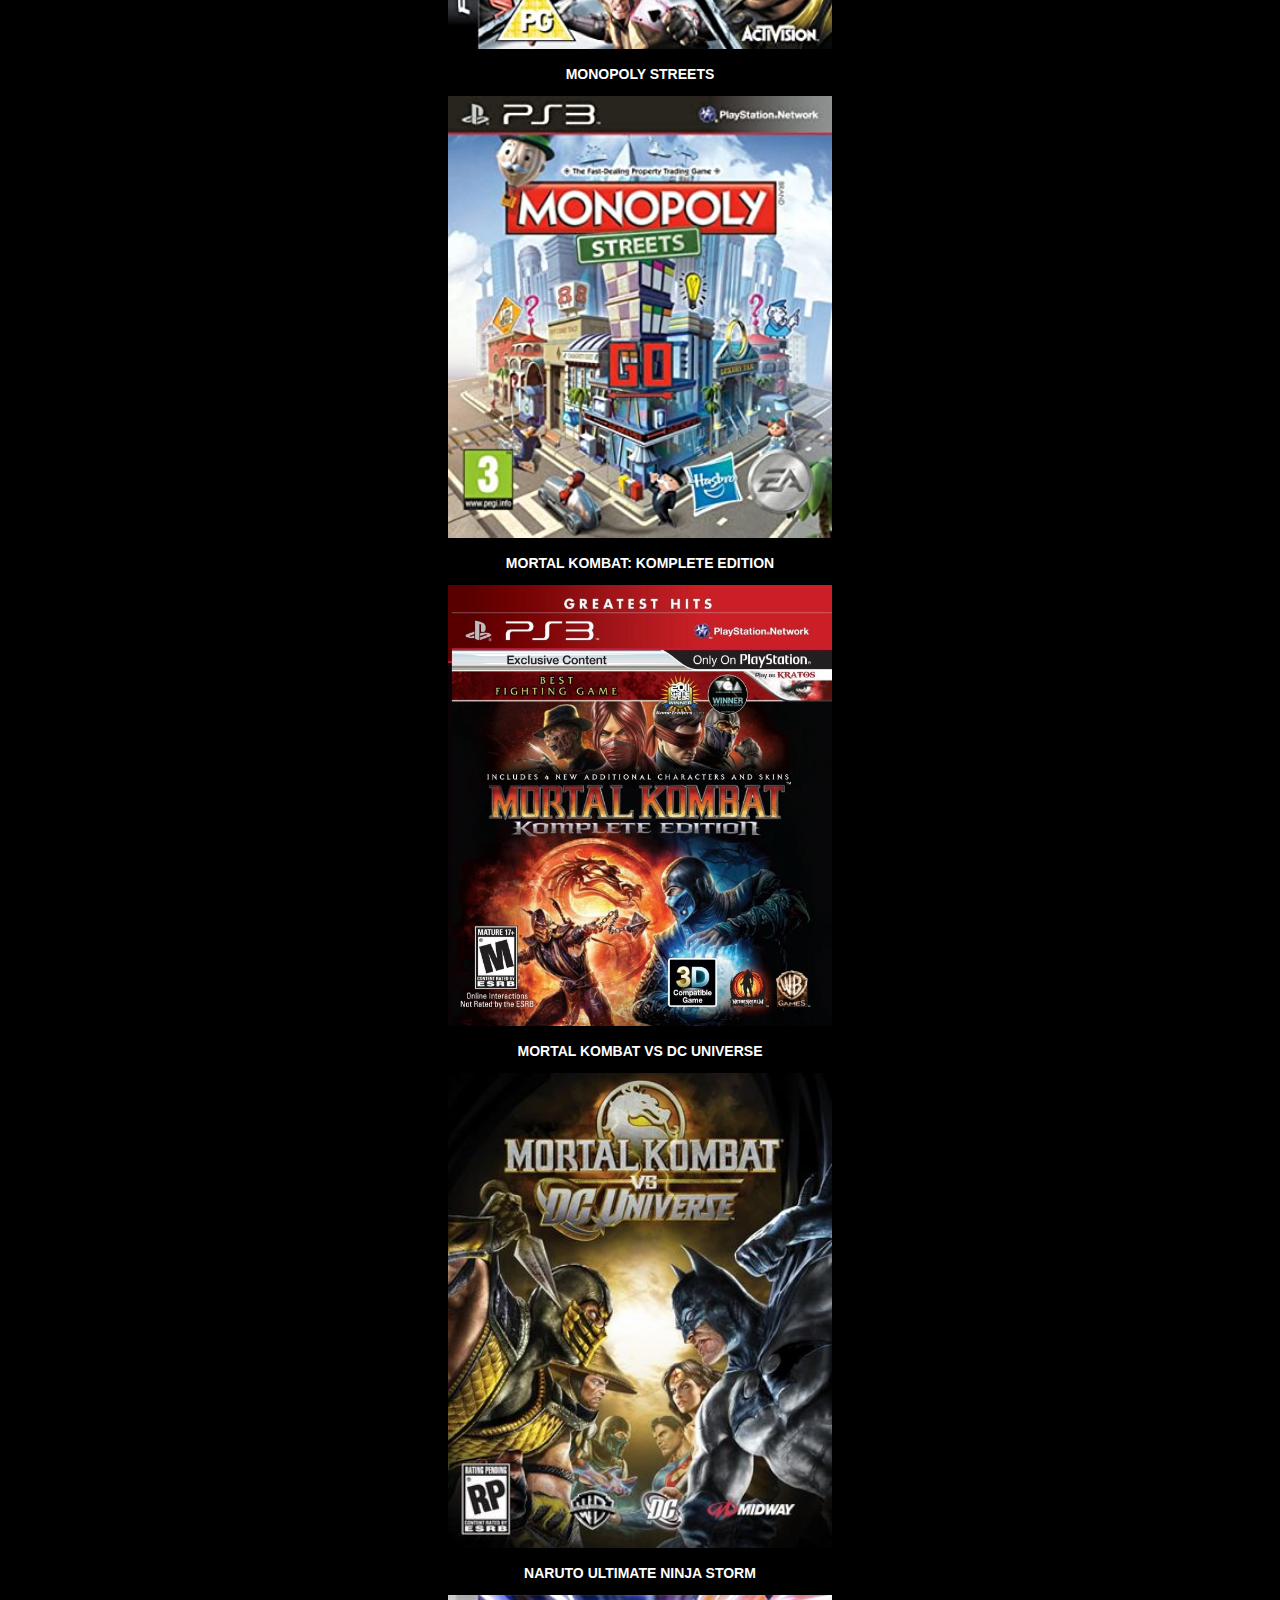
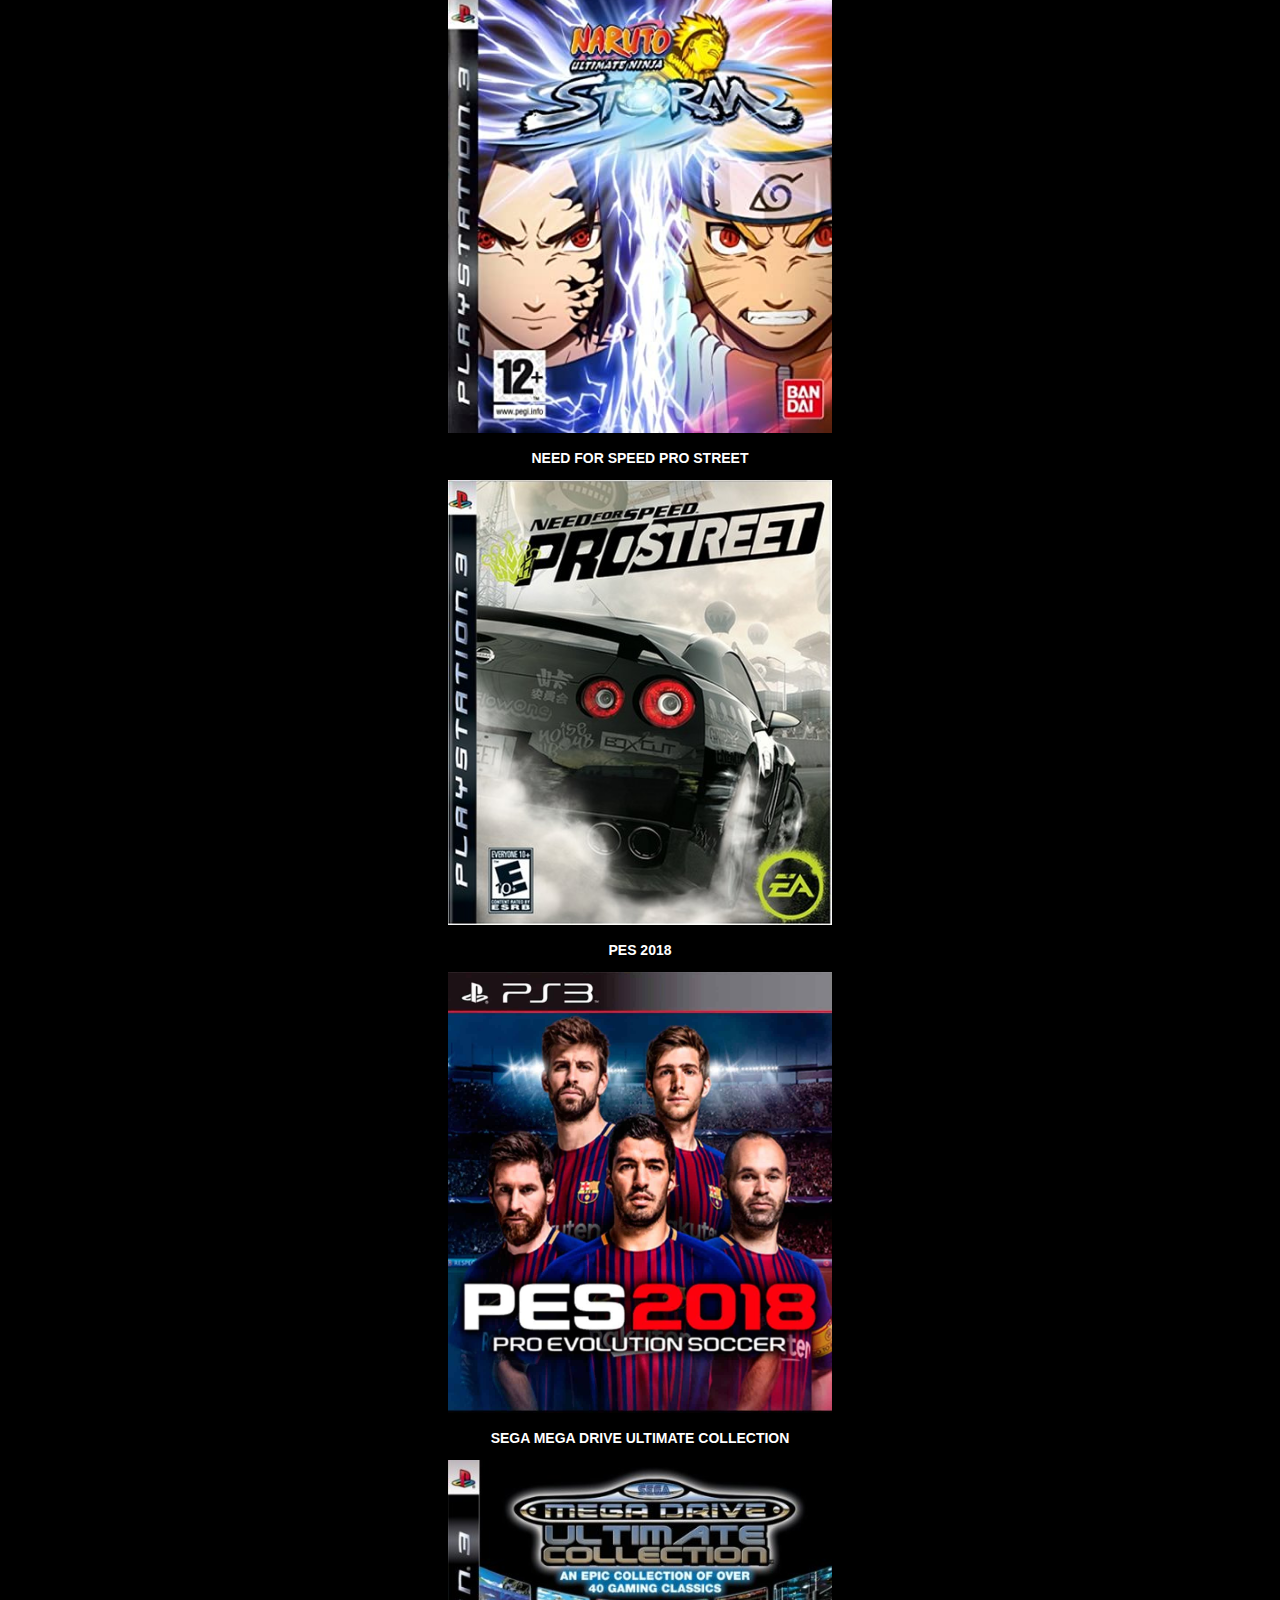
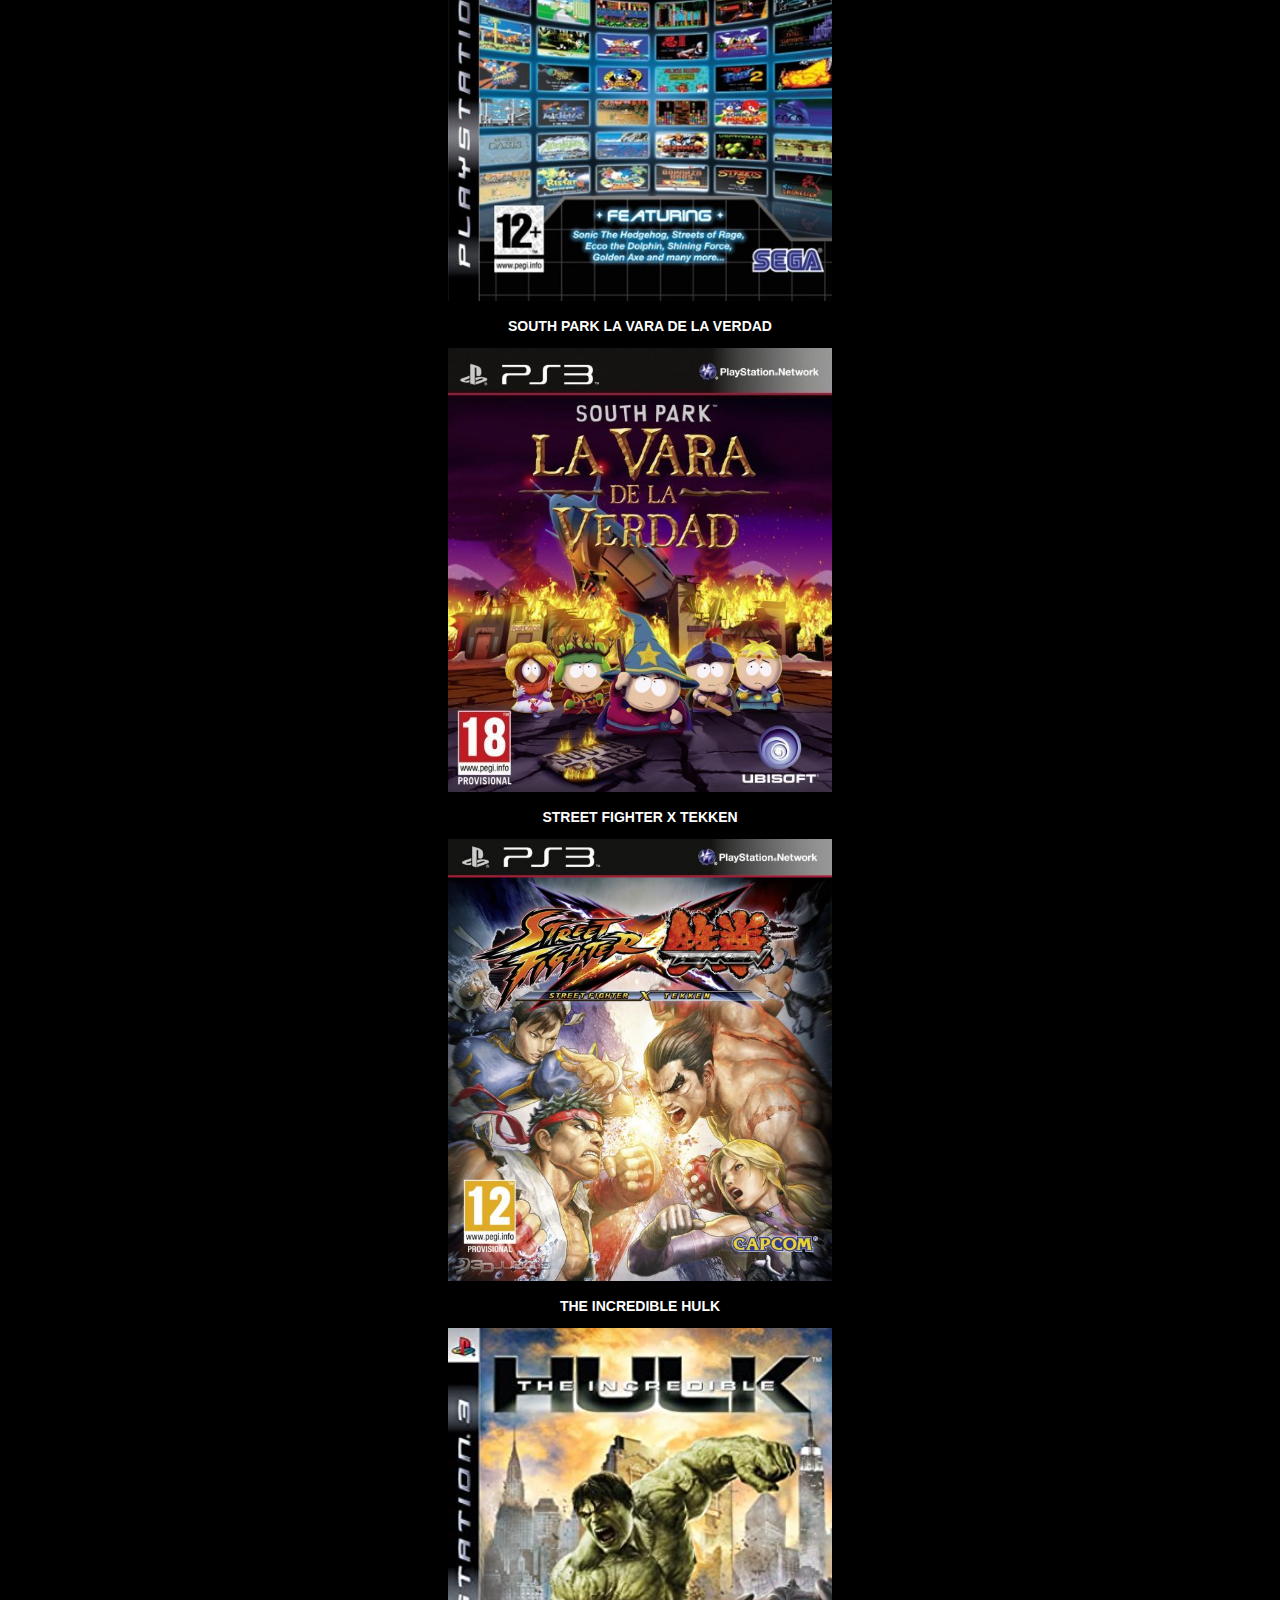
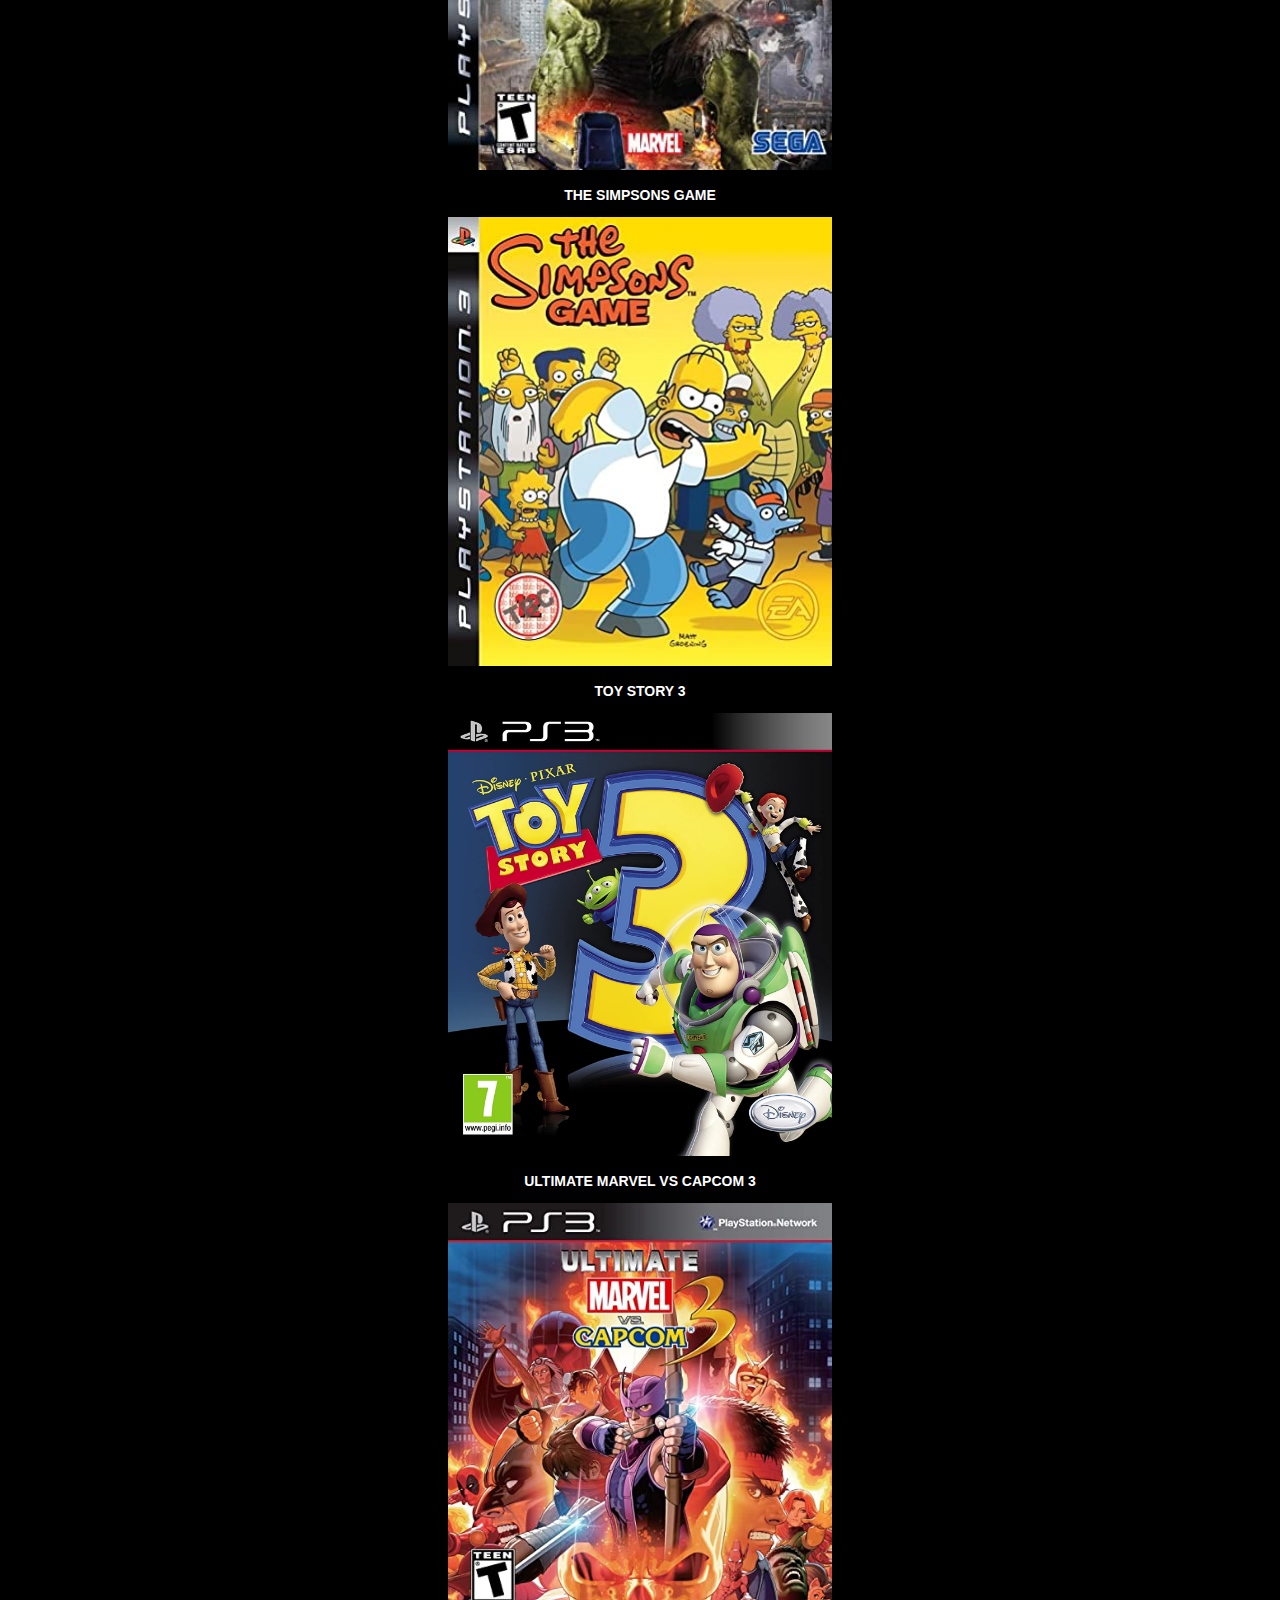
<file: juegosps3.html>
<!doctype html>
<html><!-- InstanceBegin template="/Templates/plantillageneral.dwt" codeOutsideHTMLIsLocked="false" -->
<head>
<meta charset="utf-8">
<!-- InstanceBeginEditable name="doctitle" -->
<title>Modificación PS3 HEN</title>
<!-- InstanceEndEditable -->
<!-- InstanceBeginEditable name="head" -->
<!-- InstanceEndEditable -->
<style type="text/css">
body {
	margin-left: 0px;
	margin-top: 0px;
	margin-right: 0px;
	margin-bottom: 0px;
}


</style>
<link href="css/estilosgenerales.css" rel="stylesheet" type="text/css">
<link href="SpryAssets/SpryMenuBarHorizontal.css" rel="stylesheet" type="text/css">
<script src="SpryAssets/SpryMenuBar.js" type="text/javascript"></script>
</head>

<body>
<div id="contenidogeneral">
  <div id="imagenlogo1"><a href="index.html"><img src="imagenes/imagenlogo1.jpg" alt="imagenlogo1" ></a></div>
  <div id="nombre"><a href="index.html"><img src="imagenes/nombre.png" alt="nombre"></a></div>
  <div id="imagenlogo2"><a href="https://es.qwe.wiki/wiki/PlayStation_3_models" target="new"><img src="imagenes/imagenlogo2.jpg" alt="imagenlogo2"></a></div>
  <!-- InstanceBeginEditable name="slideredit" -->
  <!-- InstanceEndEditable -->
  <div id="menu">
    <ul id="MenuBar1" class="MenuBarHorizontal">
      <li><a href="index.html">INICIO</a>      </li>
      <li><a href="juegosps3.html">JUEGOS PS3</a>      </li>
      <li><a href="juegosps2.html">JUEGOS PS2</a></li>
      <li><a href="juegosps1.html">JUEGOS PS1</a>      </li>
      <li><a href="juegospsp.html">JUEGOS PSP</a></li>
    </ul>
  </div>
  <!-- InstanceBeginEditable name="content" -->
  <div id="contenido">
    <div id="ps3games">
    <b><center><h2>JUEGOS PS3</h2>
    	<p>ANGRY BIRDS STAR WARS</p>
        <img src="imagenes/ps3 games/absw.jpg" alt="absw">
        <p>BEJEWELED 3</p>
        <img src="imagenes/ps3 games/bjwld.jpg" alt="absw">
<p>BEN 10 OMNIVERSE</p>
        <img src="imagenes/ps3 games/ben10.jpg" alt="absw">
<p>CALL OF DUTY 3</p>
        <img src="imagenes/ps3 games/cod3.jpg" alt="absw">
<p>DARK SOULS II</p>
        <img src="imagenes/ps3 games/ds2.jpg" alt="absw">
<p>DEVIL MAY CRY 4</p>
        <img src="imagenes/dmc4.jpg" alt="absw">
<p>DEVIL MAY CRY HD COLLECTION</p>
        <img src="imagenes/dmchd.jpg" alt="absw">
<p>DIGIMON ALL STAR RUMBLE</p>
        <img src="imagenes/ps3 games/digimon.jpg" alt="absw">
<p>DRAGON BALL Z BUDOKAI HD</p>
        <img src="imagenes/ps3 games/dbzhd.jpg" alt="absw">
<p>FAIRY TALE FIGHTS</p>
        <img src="imagenes/ps3 games/ftf.jpg" alt="absw">
<p>FIFA 20</p>
        <img src="imagenes/fifa20.jpg" alt="absw">
<p>FIFA STREET 3</p>
        <img src="imagenes/ps3 games/fifastrt.jpg" alt="absw">
<p>GOD OF WAR COLLECTION V2</p>
        <img src="imagenes/gow.jpg" alt="absw">
<p>HARRY POTTER Y LA ORDEN DEL FÉNIX</p>
        <img src="imagenes/ps3 games/hpodf.jpg" alt="absw">
<p>HORA DE AVENTURA</p>
        <img src="imagenes/ps3 games/hda.jpg" alt="absw">
<p>J-STARS VICTORY VS</p>
        <img src="imagenes/ps3 games/jstars.jpg" alt="absw">
<p>KICK-ASS 2</p>
        <img src="imagenes/ps3 games/kickass2.jpg" alt="absw">
<p>MADDEN NFL 17</p>
        <img src="imagenes/ps3 games/madden.jpg" alt="absw">
<p>MARVEL ULTIMATE ALLIANCE 2</p>
        <img src="imagenes/ps3 games/marvel.jpg" alt="absw">
<p>MONOPOLY STREETS</p>
        <img src="imagenes/ps3 games/monopoly.jpg" alt="absw">
<p>MORTAL KOMBAT: KOMPLETE EDITION</p>
        <img src="imagenes/ps3 games/mkke.jpg" alt="absw">
<p>MORTAL KOMBAT VS DC UNIVERSE</p>
        <img src="imagenes/ps3 games/mkdc.jpg" alt="absw">
<p>NARUTO ULTIMATE NINJA STORM</p>
        <img src="imagenes/ps3 games/naruto.jpg" alt="absw">
<p>NEED FOR SPEED PRO STREET</p>
        <img src="imagenes/nfsps.jpg" alt="absw">
<p>PES 2018</p>
        <img src="imagenes/pes18.jpg" alt="absw">
<p>SEGA MEGA DRIVE ULTIMATE COLLECTION</p>
        <img src="imagenes/ps3 games/sega.jpg" alt="absw">
<p>SOUTH PARK LA VARA DE LA VERDAD</p>
        <img src="imagenes/ps3 games/southpark.jpeg" alt="absw">
<p>STREET FIGHTER X TEKKEN</p>
        <img src="imagenes/sftk.jpg" alt="absw">
<p>THE INCREDIBLE HULK</p>
        <img src="imagenes/ps3 games/hulk.jpg" alt="absw">
<p>THE SIMPSONS GAME</p>
        <img src="imagenes/ps3 games/thesimps.jpg" alt="absw">
<p>TOY STORY 3</p>
        <img src="imagenes/ps3 games/toystory3.jpg" alt="absw">
<p>ULTIMATE MARVEL VS CAPCOM 3</p>
        <img src="imagenes/ps3 games/umvsc.jpg" alt="absw"><br><br><br>
    </center>
    </b>
    </div>
  </div>
  <!-- InstanceEndEditable -->
  <div id="piedepagina">
    <div id="logofb"><a href="https://www.facebook.com/Modificación-PS3-HEN-102048738321822/" target="new"><img src="imagenes/fblogo.png" alt="fblogo"></a></div>
    <div id="contacto">¡CONTÁCTENOS!</div>
  </div>
</div>
<script type="text/javascript">
var MenuBar1 = new Spry.Widget.MenuBar("MenuBar1", {imgDown:"../SpryAssets/SpryMenuBarDownHover.gif", imgRight:"../SpryAssets/SpryMenuBarRightHover.gif"});
</script>
</body>
<!-- InstanceEnd --></html>
</file>
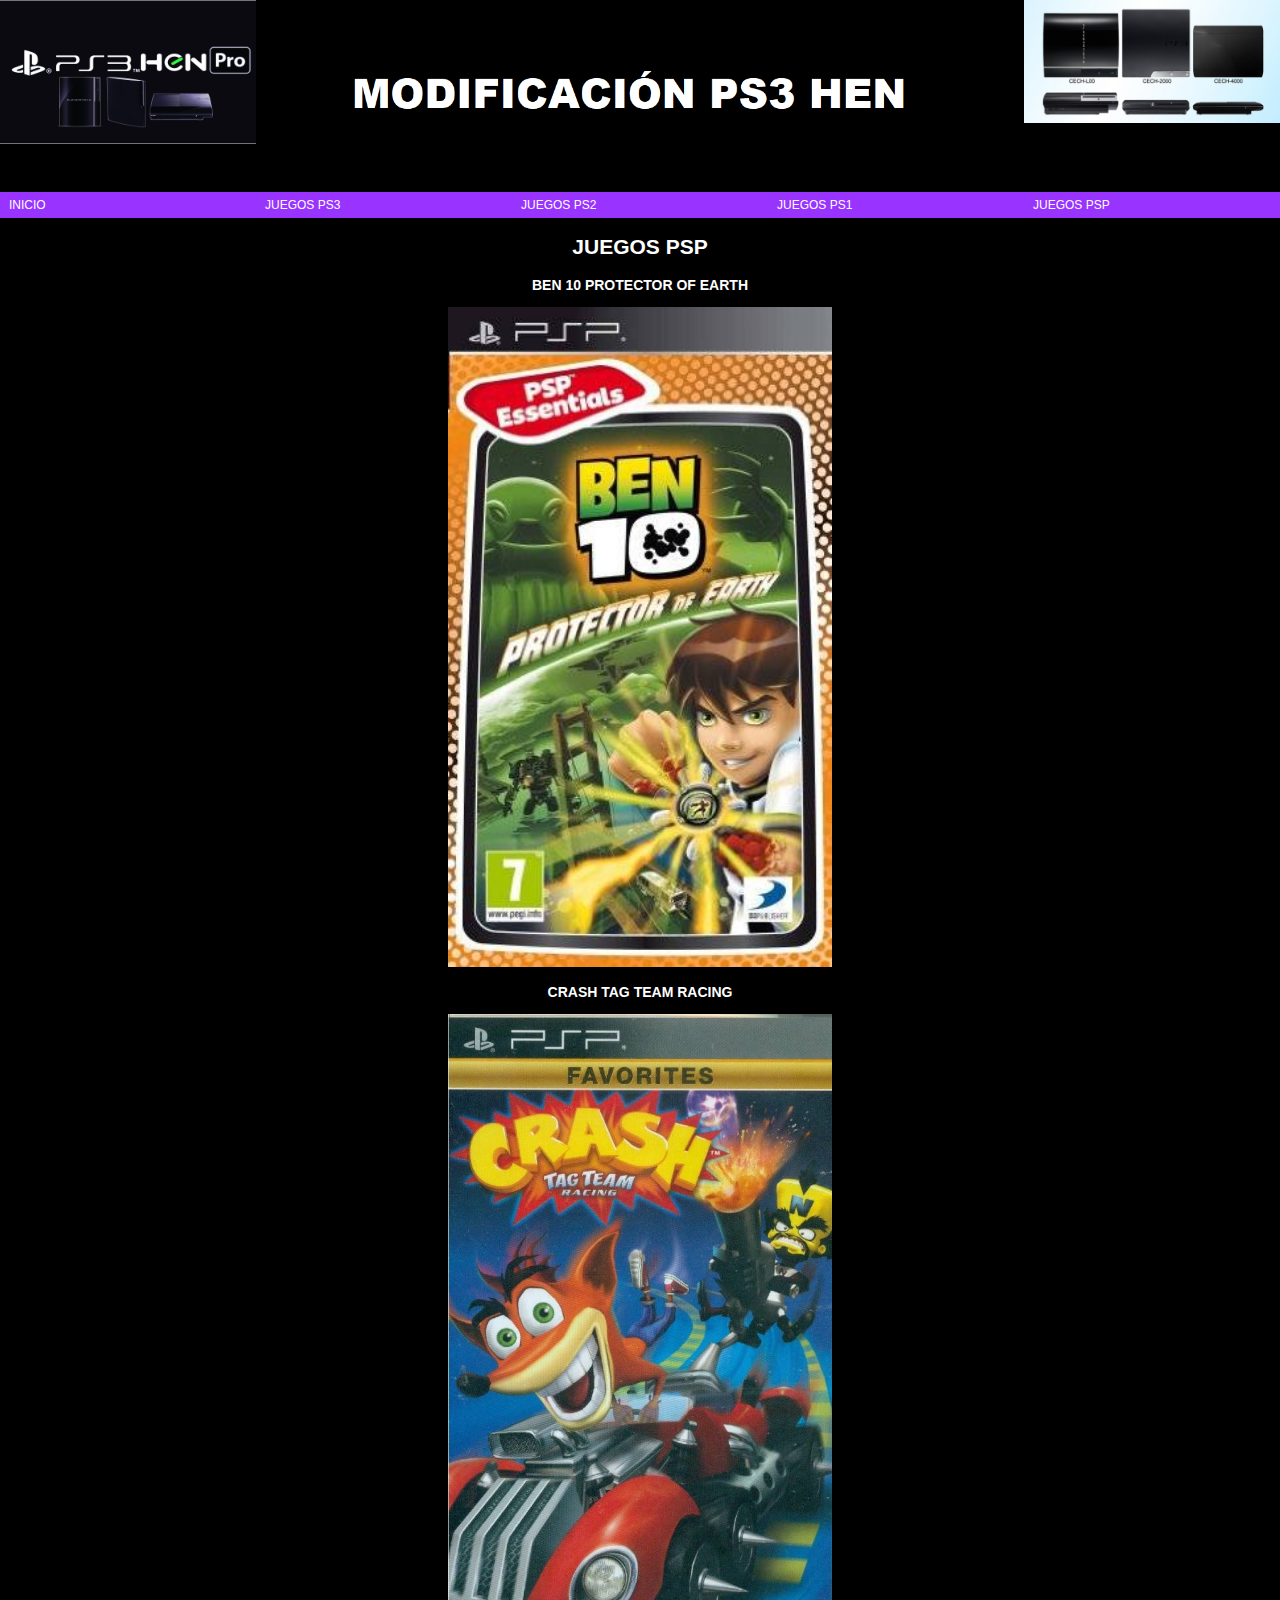
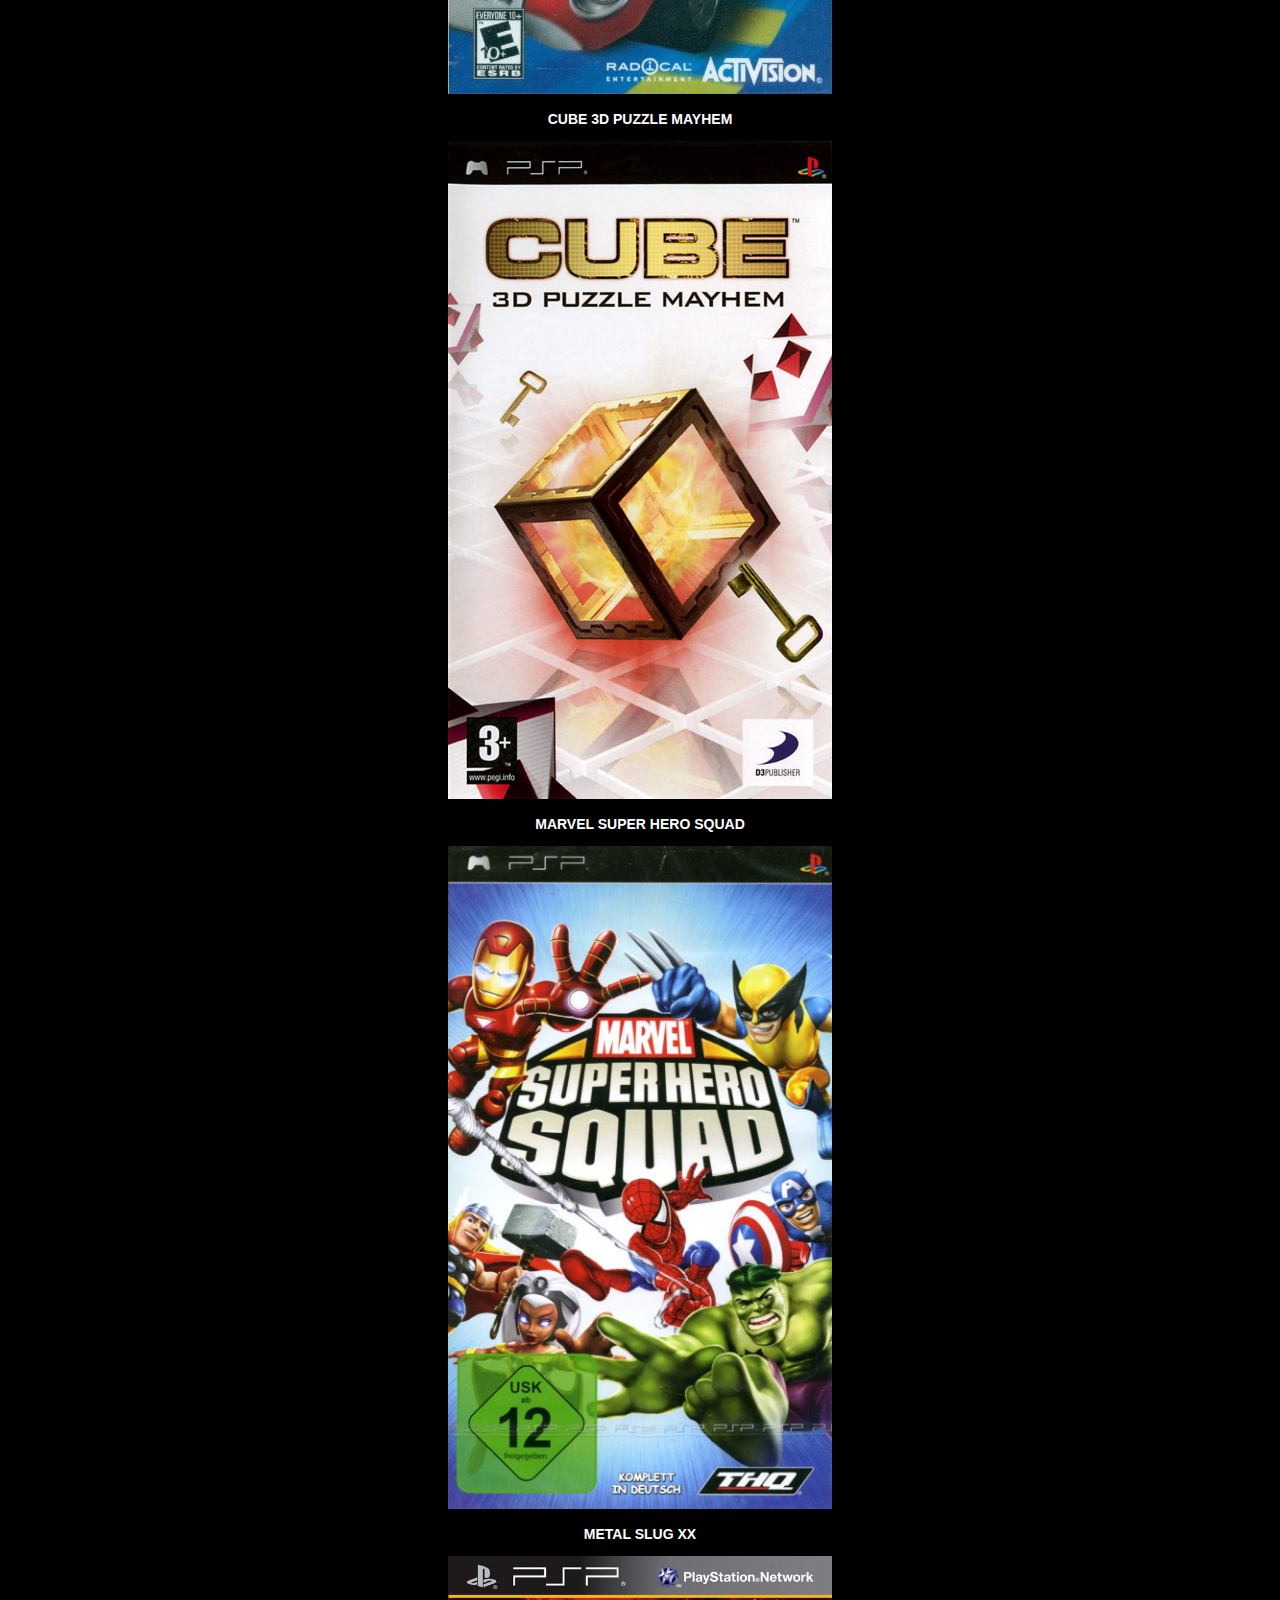
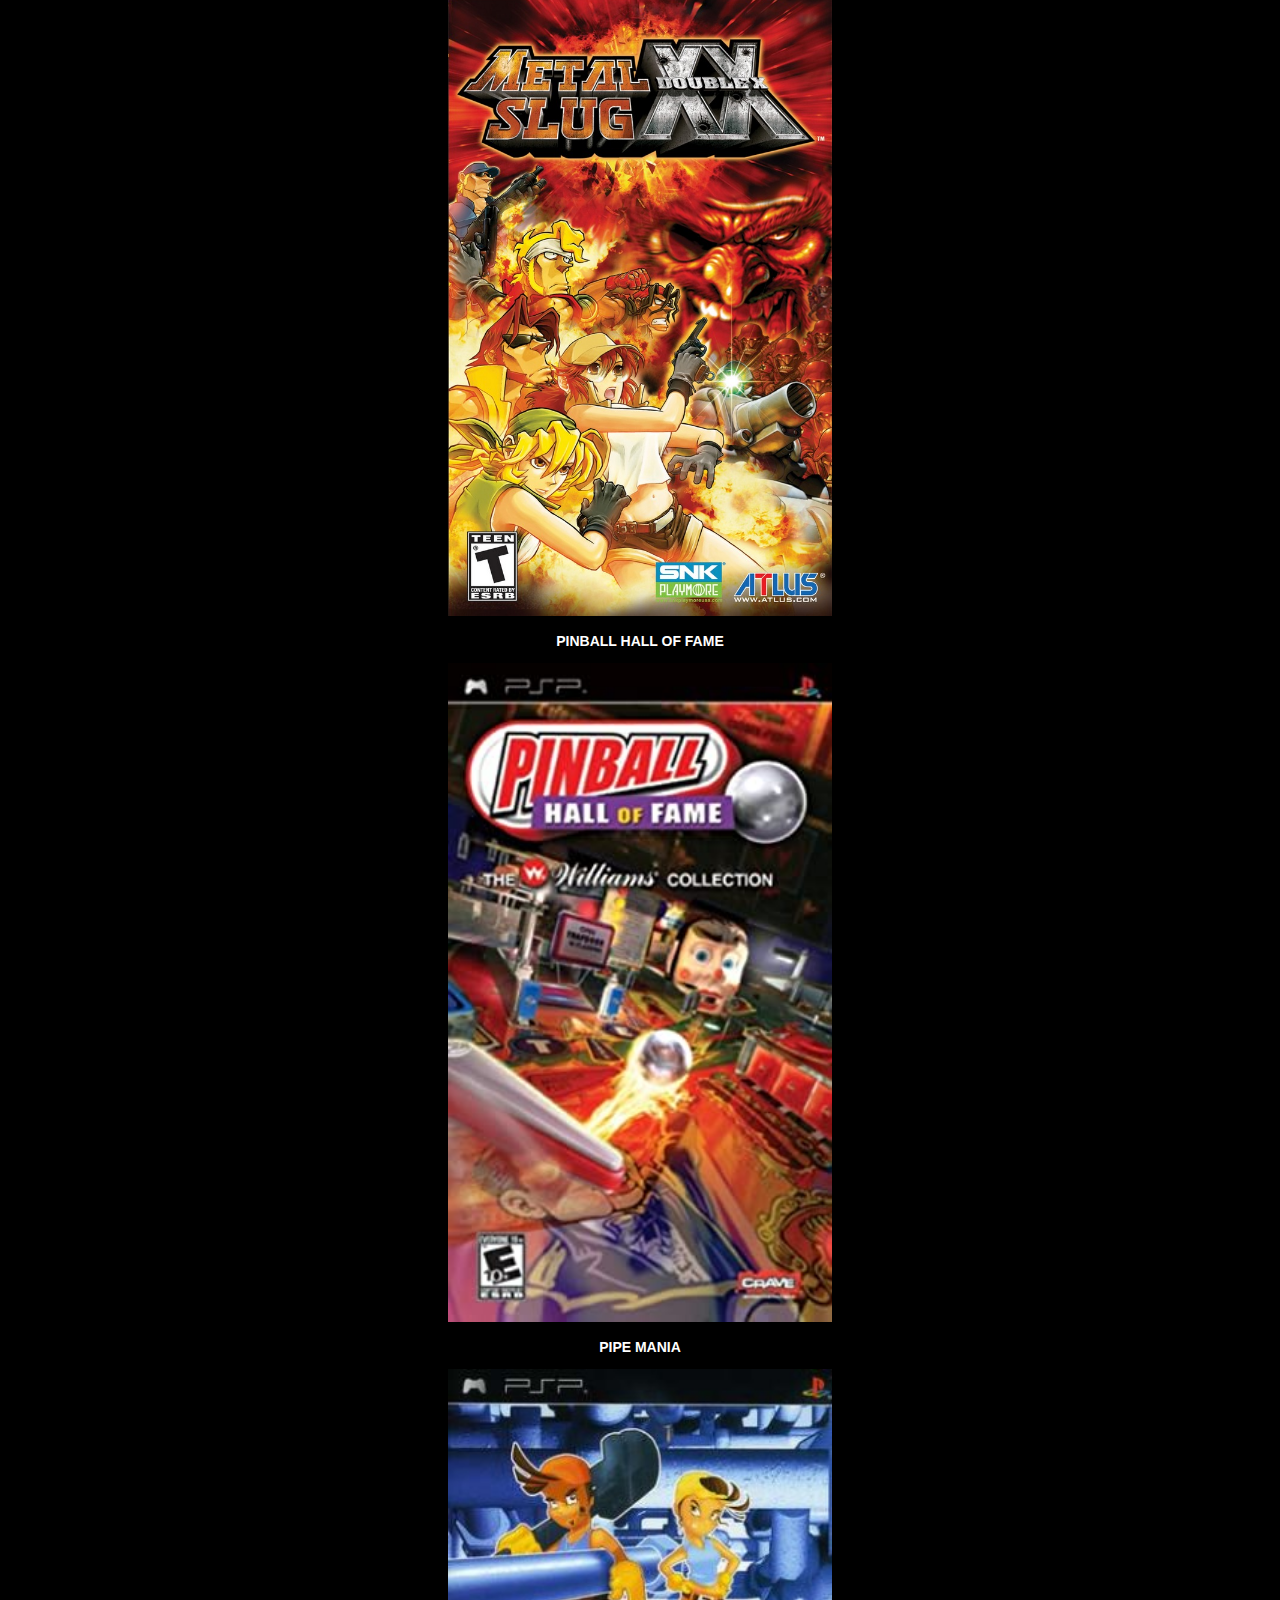
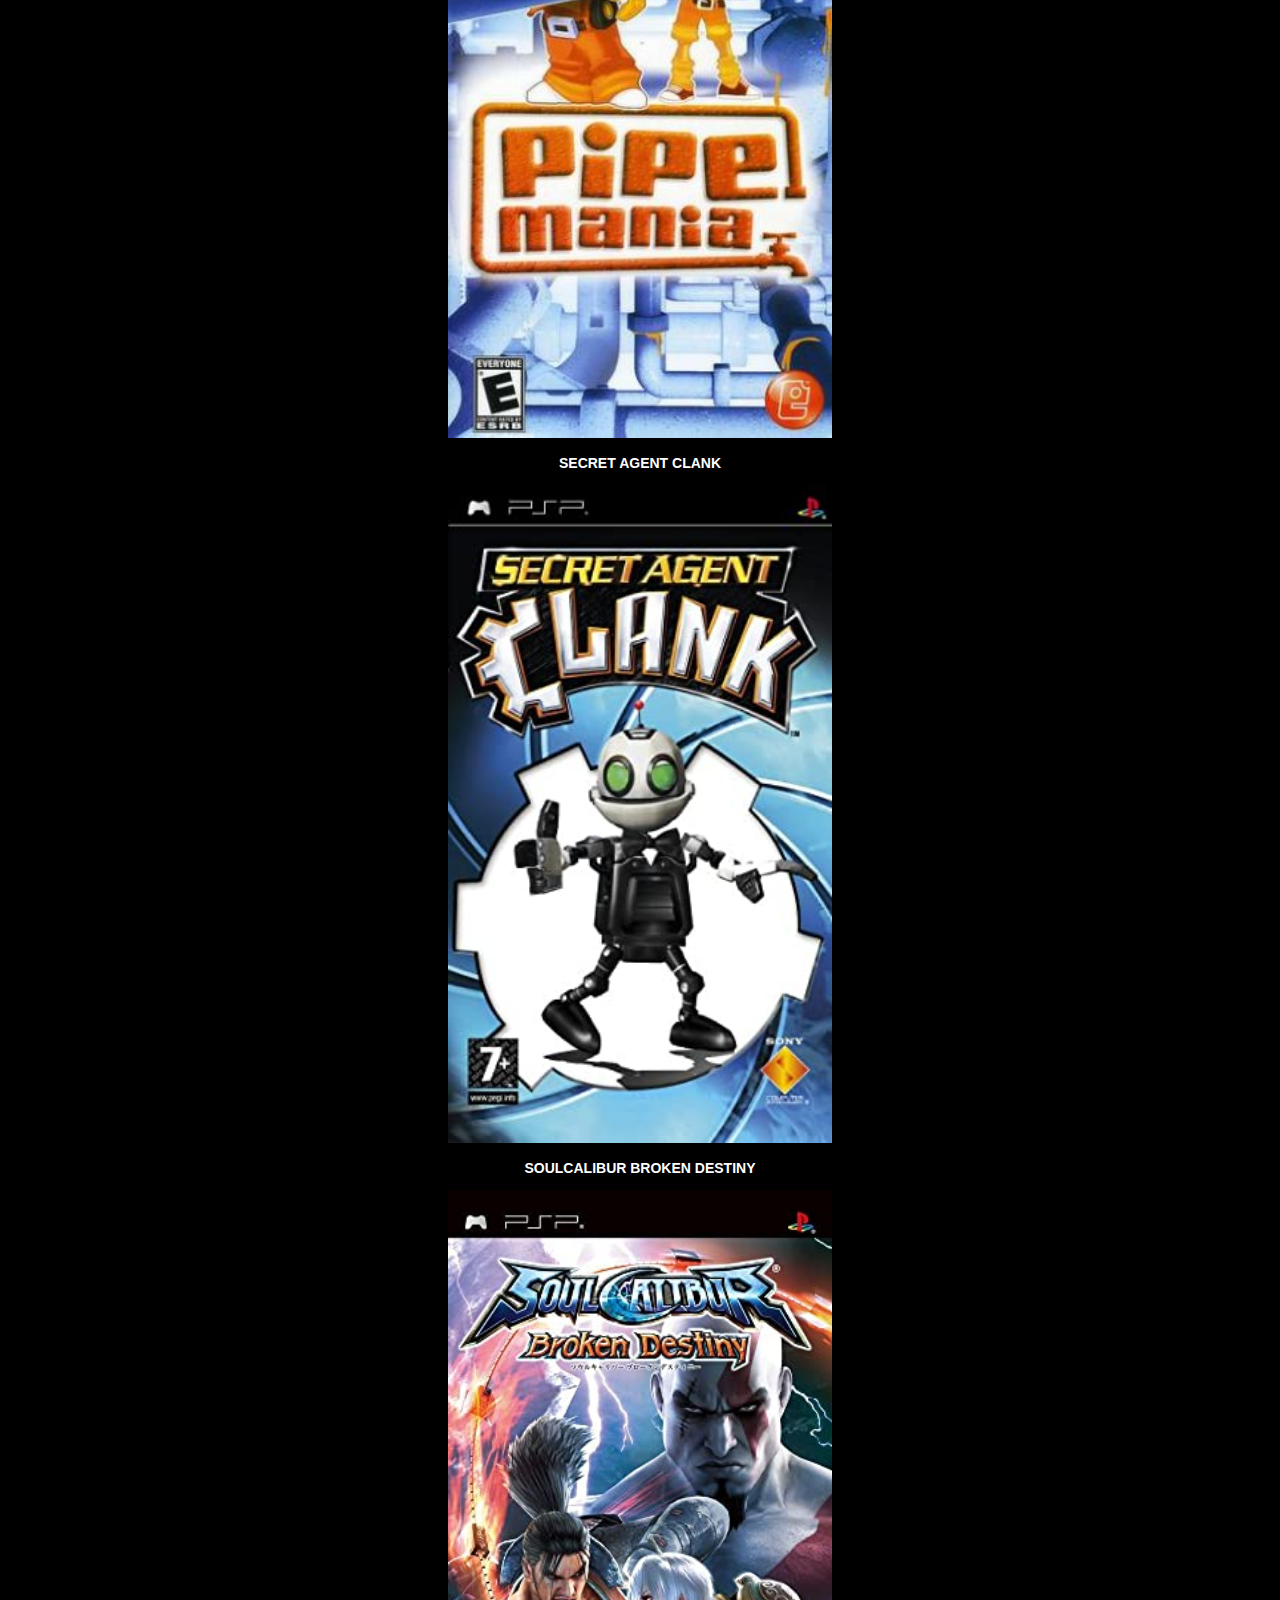
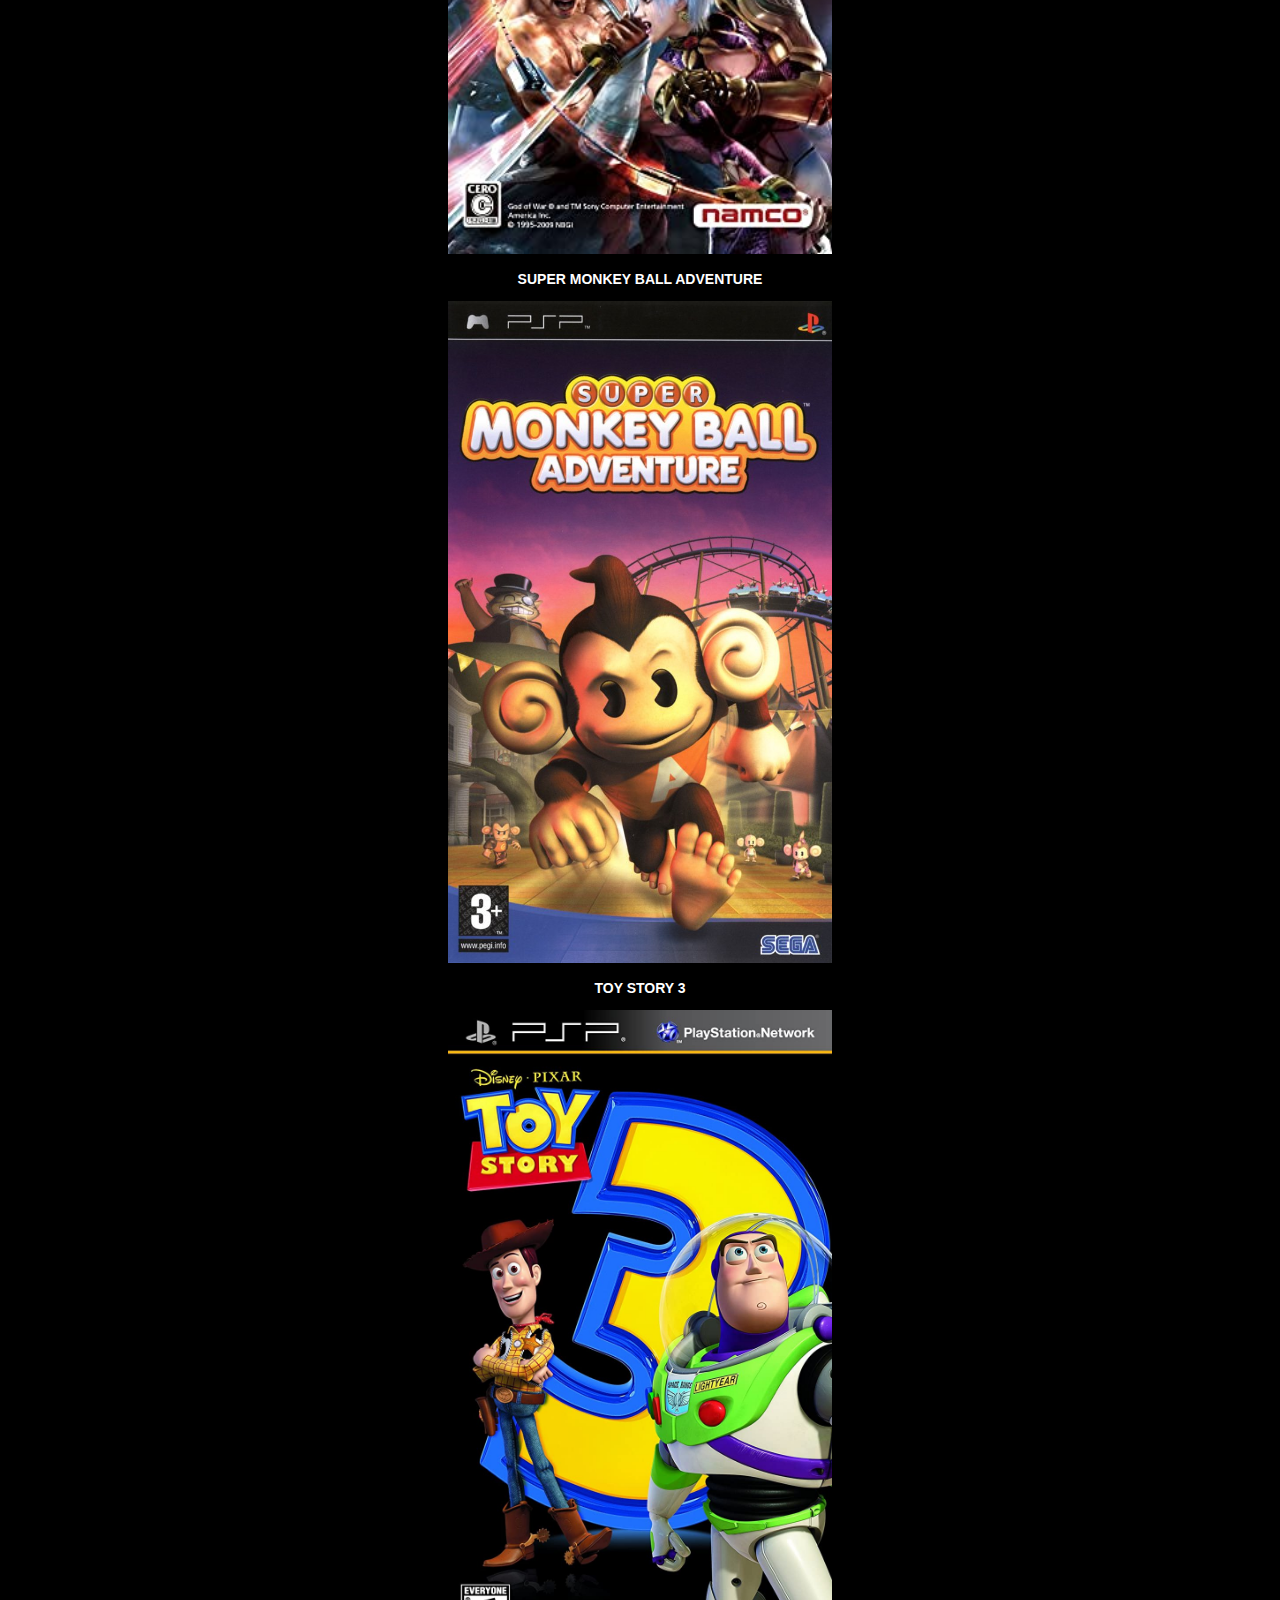
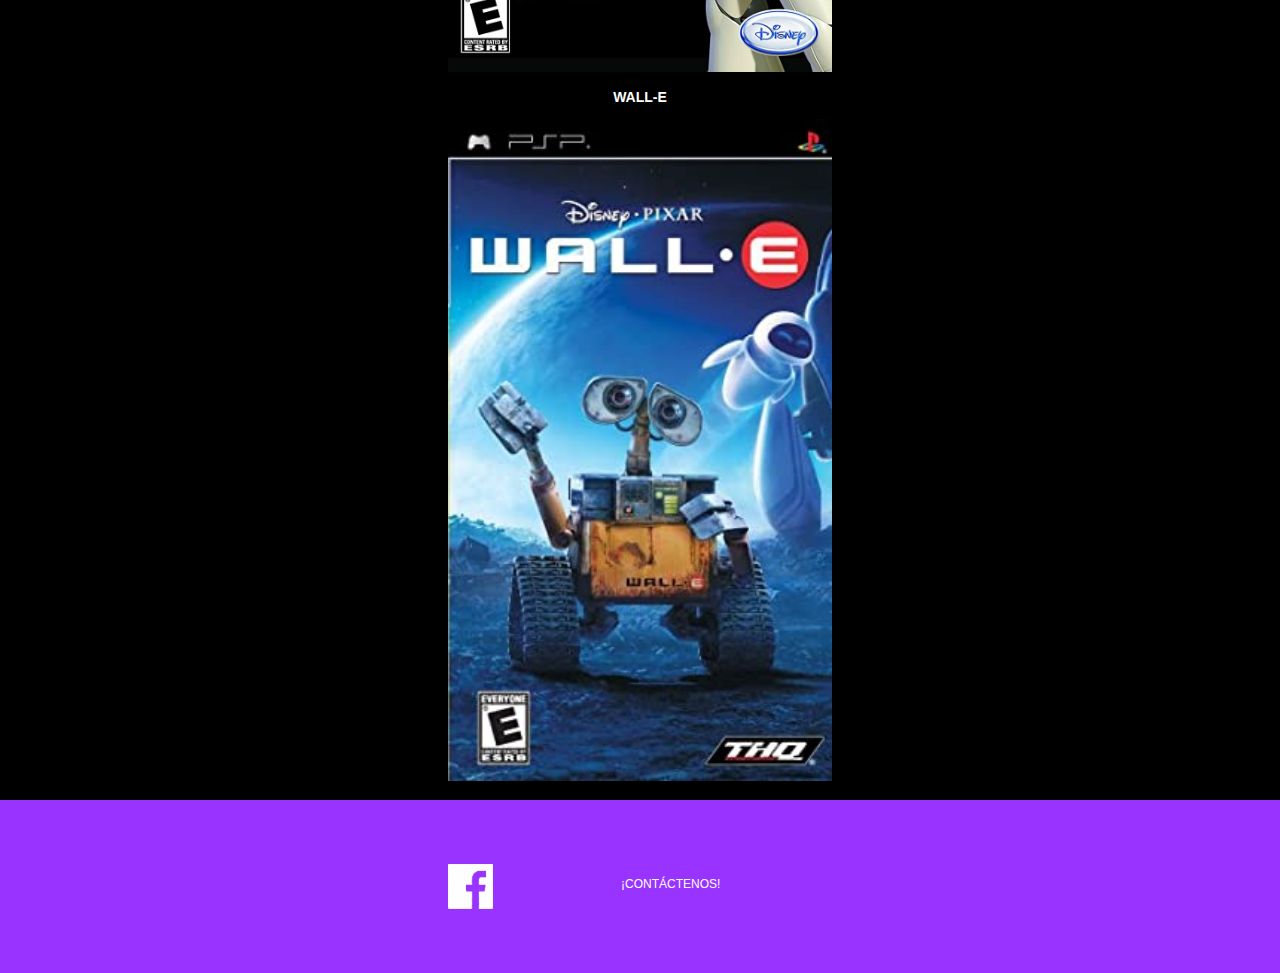
<file: juegospsp.html>
<!doctype html>
<html><!-- InstanceBegin template="/Templates/plantillageneral.dwt" codeOutsideHTMLIsLocked="false" -->
<head>
<meta charset="utf-8">
<!-- InstanceBeginEditable name="doctitle" -->
<title>Modificación PS3 HEN</title>
<!-- InstanceEndEditable -->
<!-- InstanceBeginEditable name="head" -->
<!-- InstanceEndEditable -->
<style type="text/css">
body {
	margin-left: 0px;
	margin-top: 0px;
	margin-right: 0px;
	margin-bottom: 0px;
}


</style>
<link href="css/estilosgenerales.css" rel="stylesheet" type="text/css">
<link href="SpryAssets/SpryMenuBarHorizontal.css" rel="stylesheet" type="text/css">
<script src="SpryAssets/SpryMenuBar.js" type="text/javascript"></script>
</head>

<body>
<div id="contenidogeneral">
  <div id="imagenlogo1"><a href="index.html"><img src="imagenes/imagenlogo1.jpg" alt="imagenlogo1" ></a></div>
  <div id="nombre"><a href="index.html"><img src="imagenes/nombre.png" alt="nombre"></a></div>
  <div id="imagenlogo2"><a href="https://es.qwe.wiki/wiki/PlayStation_3_models" target="new"><img src="imagenes/imagenlogo2.jpg" alt="imagenlogo2"></a></div>
  <!-- InstanceBeginEditable name="slideredit" -->
  <!-- InstanceEndEditable -->
  <div id="menu">
    <ul id="MenuBar1" class="MenuBarHorizontal">
      <li><a href="index.html">INICIO</a>      </li>
      <li><a href="juegosps3.html">JUEGOS PS3</a>      </li>
      <li><a href="juegosps2.html">JUEGOS PS2</a></li>
      <li><a href="juegosps1.html">JUEGOS PS1</a>      </li>
      <li><a href="juegospsp.html">JUEGOS PSP</a></li>
    </ul>
  </div>
  <!-- InstanceBeginEditable name="content" -->
  <div id="contenido">
  	<div id="pspgames">
    	<b><center><h2>JUEGOS PSP</h2>
       	  <p>BEN 10 PROTECTOR OF EARTH</p>
            <img src="imagenes/psp games/ben10.jpg" alt="absw">
<p>CRASH TAG TEAM RACING</p>
            <img src="imagenes/psp games/crash.jpg" alt="absw">
<p>CUBE 3D PUZZLE MAYHEM</p>
          <img src="imagenes/psp games/cube.jpg" alt="absw">
<p>MARVEL SUPER HERO SQUAD</p>
          <img src="imagenes/psp games/marvel.jpg" alt="absw">
<p>METAL SLUG XX</p>
          <img src="imagenes/psp games/metal.jpg" alt="absw">
<p>PINBALL HALL OF FAME</p>
          <img src="imagenes/psp games/pinball.jpg" alt="absw">
<p>PIPE MANIA</p>
          <img src="imagenes/psp games/pipe.jpg" alt="absw">
<p>SECRET AGENT CLANK</p>
          <img src="imagenes/psp games/secret.jpg" alt="absw">
<p>SOULCALIBUR BROKEN DESTINY</p>
          <img src="imagenes/psp games/soul.jpg" alt="absw">
<p>SUPER MONKEY BALL ADVENTURE</p>
          <img src="imagenes/psp games/super.jpg" alt="absw">
<p>TOY STORY 3</p>
          <img src="imagenes/psp games/toystory.jpg" alt="absw">
<p>WALL-E</p>
          <img src="imagenes/psp games/walle.jpg" alt="absw"><br><br></center></b>
    </div>
  </div>
  <!-- InstanceEndEditable -->
  <div id="piedepagina">
    <div id="logofb"><a href="https://www.facebook.com/Modificación-PS3-HEN-102048738321822/" target="new"><img src="imagenes/fblogo.png" alt="fblogo"></a></div>
    <div id="contacto">¡CONTÁCTENOS!</div>
  </div>
</div>
<script type="text/javascript">
var MenuBar1 = new Spry.Widget.MenuBar("MenuBar1", {imgDown:"../SpryAssets/SpryMenuBarDownHover.gif", imgRight:"../SpryAssets/SpryMenuBarRightHover.gif"});
</script>
</body>
<!-- InstanceEnd --></html>
</file>
<file: css/estilosgenerales.css>
@charset "utf-8";
/* CSS Document */

#contenidogeneral {
	float: left;
	width: 100%;
	background-color: #000;
}
#contenidogeneral #imagenlogo1 {
	float: left;
	width: 20%;
	height: 20%;
	background-color: #000;
}
#contenidogeneral #nombre {
	float: left;
	width: 60%;
	height: 20%;
	background-color: #000;
}
#contenidogeneral #imagenlogo2 {
	float: left;
	width: 20%;
	height: 20%;
	background-color: #000;
}
#contenidogeneral #imagenlogo1 img {
	float: left;
	width: 100%;
	height: 100%;
}
#contenidogeneral #imagenlogo2 img {
	float: left;
	width: 100%;
	height: 100%;
}
#contenidogeneral #nombre img {
	float: left;
	width: 100%;
	height: 100%;
}
#contenidogeneral #slider {
	float: left;
	width: 100%;
	background-color: #000;
	color: #FFF;
}
#contenidogeneral #menu {
	float: left;
	width: 100%;
	background-color: #90F;
}
#contenidogeneral #contenido {
	float: left;
	width: 100%;
	background-color: #000;
	color: #FFF;
	font-family: Arial, Helvetica, sans-serif;
	font-size: 12px;
}
#contenidogeneral #piedepagina {
	float: left;
	width: 100%;
	background-color: #93F;
	color: #FFF;
	font-family: Arial, Helvetica, sans-serif;
	font-size: 12px;
}
#contenidogeneral #piedepagina #logofb {
	height: 45px;
	width: 45px;
	margin: 5%;
	float: left;
	padding-left: 30%;
}
#contenidogeneral #piedepagina #contacto {
	float: left;
	margin-top: 6%;
	margin-right: 5%;
	margin-bottom: 5%;
	margin-left: 5%;
}

#contenidogeneral #piedepagina #logofb img {
	float: left;
	height: 100%;
	width: 100%;
}
#contenidogeneral #hislider1 {
	float: left;
	width: 100%;
}
#contenidogeneral #contenido #indexinfo1 {
	float: left;
	text-align: justify;
	color: #FFF;
	background-color: #000;
	padding-right: 20%;
	padding-left: 20%;
	font-size: 14px;
}
#contenidogeneral #contenido #blank1 {
	float: left;
	width: 20%;
	background-color: #000;
	height: 100%;
}
#contenidogeneral #contenido #blank2 {
	float: left;
	width: 20%;
	height: 100%;
}
#contenidogeneral img {
	width: 80%;
}
#contenidogeneral #contenido #ps3games {
	float: left;
	width: 100%;
	font-size: 14px;
}
#contenidogeneral #contenido #ps2games b center img {
	width: 30%;
}

#contenidogeneral #contenido #ps2games {
	font-size: 14px;
	float: left;
	width: 100%;
}

#contenidogeneral #contenido #ps3games b center img {
	width: 30%;
}
#contenidogeneral #contenido #ps1games {
	font-size: 14px;
	float: left;
	width: 100%;
}
#contenidogeneral #contenido #ps1games b center img {
	width: 30%;
}
#contenidogeneral #contenido #pspgames {
	font-size: 14px;
	float: left;
	width: 100%;
}
#contenidogeneral #contenido #pspgames b center img {
	width: 30%;
}
</file>
<file: SpryAssets/SpryMenuBarHorizontal.css>
@charset "UTF-8";

/* SpryMenuBarHorizontal.css - version 0.6 - Spry Pre-Release 1.6.1 */

/* Copyright (c) 2006. Adobe Systems Incorporated. All rights reserved. */

/*******************************************************************************

 LAYOUT INFORMATION: describes box model, positioning, z-order

 *******************************************************************************/

/* The outermost container of the Menu Bar, an auto width box with no margin or padding */
ul.MenuBarHorizontal
{
	margin: 0;
	padding: 0;
	list-style-type: none;
	font-size: 100%;
	cursor: default;
	width: auto;
}
/* Set the active Menu Bar with this class, currently setting z-index to accomodate IE rendering bug: http://therealcrisp.xs4all.nl/meuk/IE-zindexbug.html */
ul.MenuBarActive
{
	z-index: 1000;
}
/* Menu item containers, position children relative to this container and are a fixed width */
ul.MenuBarHorizontal li
{
	margin: 0;
	padding: 0;
	list-style-type: none;
	font-size: 100%;
	position: relative;
	text-align: left;
	cursor: pointer;
	width: 20%;
	float: left;
}
/* Submenus should appear below their parent (top: 0) with a higher z-index, but they are initially off the left side of the screen (-1000em) */
ul.MenuBarHorizontal ul
{
	margin: 0;
	padding: 0;
	list-style-type: none;
	font-size: 100%;
	z-index: 1020;
	cursor: default;
	width: 8.2em;
	position: absolute;
	left: -1000em;
}
/* Submenu that is showing with class designation MenuBarSubmenuVisible, we set left to auto so it comes onto the screen below its parent menu item */
ul.MenuBarHorizontal ul.MenuBarSubmenuVisible
{
	left: auto;
}
/* Menu item containers are same fixed width as parent */
ul.MenuBarHorizontal ul li
{
	width: 100%;
}
/* Submenus should appear slightly overlapping to the right (95%) and up (-5%) */
ul.MenuBarHorizontal ul ul
{
	position: absolute;
	margin: -5% 0 0 95%;
}
/* Submenu that is showing with class designation MenuBarSubmenuVisible, we set left to 0 so it comes onto the screen */
ul.MenuBarHorizontal ul.MenuBarSubmenuVisible ul.MenuBarSubmenuVisible
{
	left: auto;
	top: 0;
}

/*******************************************************************************

 DESIGN INFORMATION: describes color scheme, borders, fonts

 *******************************************************************************/

/* Submenu containers have borders on all sides */
ul.MenuBarHorizontal ul
{
	border: 1px solid #CCC;
}
/* Menu items are a light gray block with padding and no text decoration */
ul.MenuBarHorizontal a
{
	display: block;
	cursor: pointer;
	background-color: #93F;
	padding: 0.5em 0.75em;
	color: #FFF;
	text-decoration: none;
	font-family: Arial, Helvetica, sans-serif;
	font-size: 12px;
}
/* Menu items that have mouse over or focus have a blue background and white text */
ul.MenuBarHorizontal a:hover, ul.MenuBarHorizontal a:focus
{
	background-color: #C3C;
	color: #FFF;
}
/* Menu items that are open with submenus are set to MenuBarItemHover with a blue background and white text */
ul.MenuBarHorizontal a.MenuBarItemHover, ul.MenuBarHorizontal a.MenuBarItemSubmenuHover, ul.MenuBarHorizontal a.MenuBarSubmenuVisible
{
	background-color: #C6F;
	color: #000;
	font-family: Arial, Helvetica, sans-serif;
}

/*******************************************************************************

 SUBMENU INDICATION: styles if there is a submenu under a given menu item

 *******************************************************************************/

/* Menu items that have a submenu have the class designation MenuBarItemSubmenu and are set to use a background image positioned on the far left (95%) and centered vertically (50%) */
ul.MenuBarHorizontal a.MenuBarItemSubmenu
{
	background-image: url(SpryMenuBarDown.gif);
	background-repeat: no-repeat;
	background-position: 95% 50%;
}
/* Menu items that have a submenu have the class designation MenuBarItemSubmenu and are set to use a background image positioned on the far left (95%) and centered vertically (50%) */
ul.MenuBarHorizontal ul a.MenuBarItemSubmenu
{
	background-image: url(SpryMenuBarRight.gif);
	background-repeat: no-repeat;
	background-position: 95% 50%;
}
/* Menu items that are open with submenus have the class designation MenuBarItemSubmenuHover and are set to use a "hover" background image positioned on the far left (95%) and centered vertically (50%) */
ul.MenuBarHorizontal a.MenuBarItemSubmenuHover
{
	background-image: url(SpryMenuBarDownHover.gif);
	background-repeat: no-repeat;
	background-position: 95% 50%;
}
/* Menu items that are open with submenus have the class designation MenuBarItemSubmenuHover and are set to use a "hover" background image positioned on the far left (95%) and centered vertically (50%) */
ul.MenuBarHorizontal ul a.MenuBarItemSubmenuHover
{
	background-image: url(SpryMenuBarRightHover.gif);
	background-repeat: no-repeat;
	background-position: 95% 50%;
}

/*******************************************************************************

 BROWSER HACKS: the hacks below should not be changed unless you are an expert

 *******************************************************************************/

/* HACK FOR IE: to make sure the sub menus show above form controls, we underlay each submenu with an iframe */
ul.MenuBarHorizontal iframe
{
	position: absolute;
	z-index: 1010;
	filter:alpha(opacity:0.1);
}
/* HACK FOR IE: to stabilize appearance of menu items; the slash in float is to keep IE 5.0 from parsing */
@media screen, projection
{
	ul.MenuBarHorizontal li.MenuBarItemIE
	{
		display: inline;
		f\loat: left;
		background: #FFF;
	}
}
</file>
